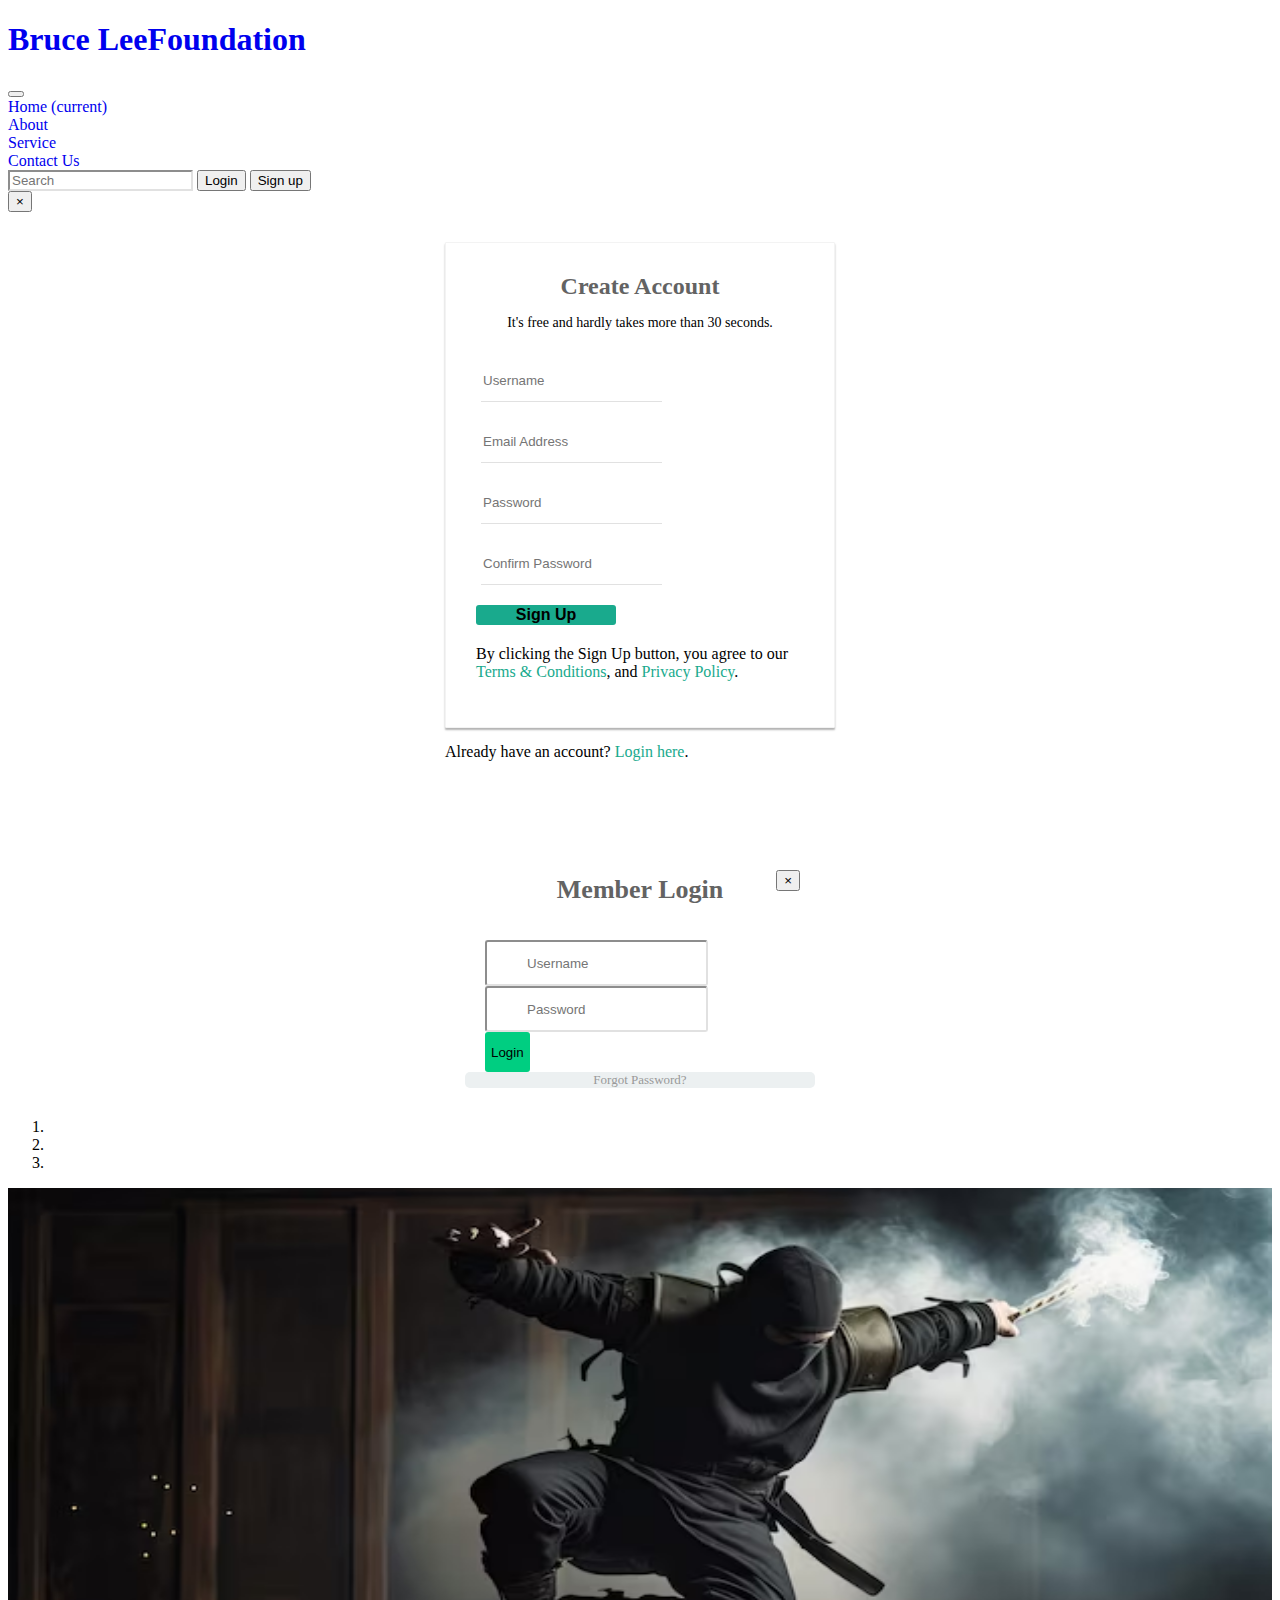
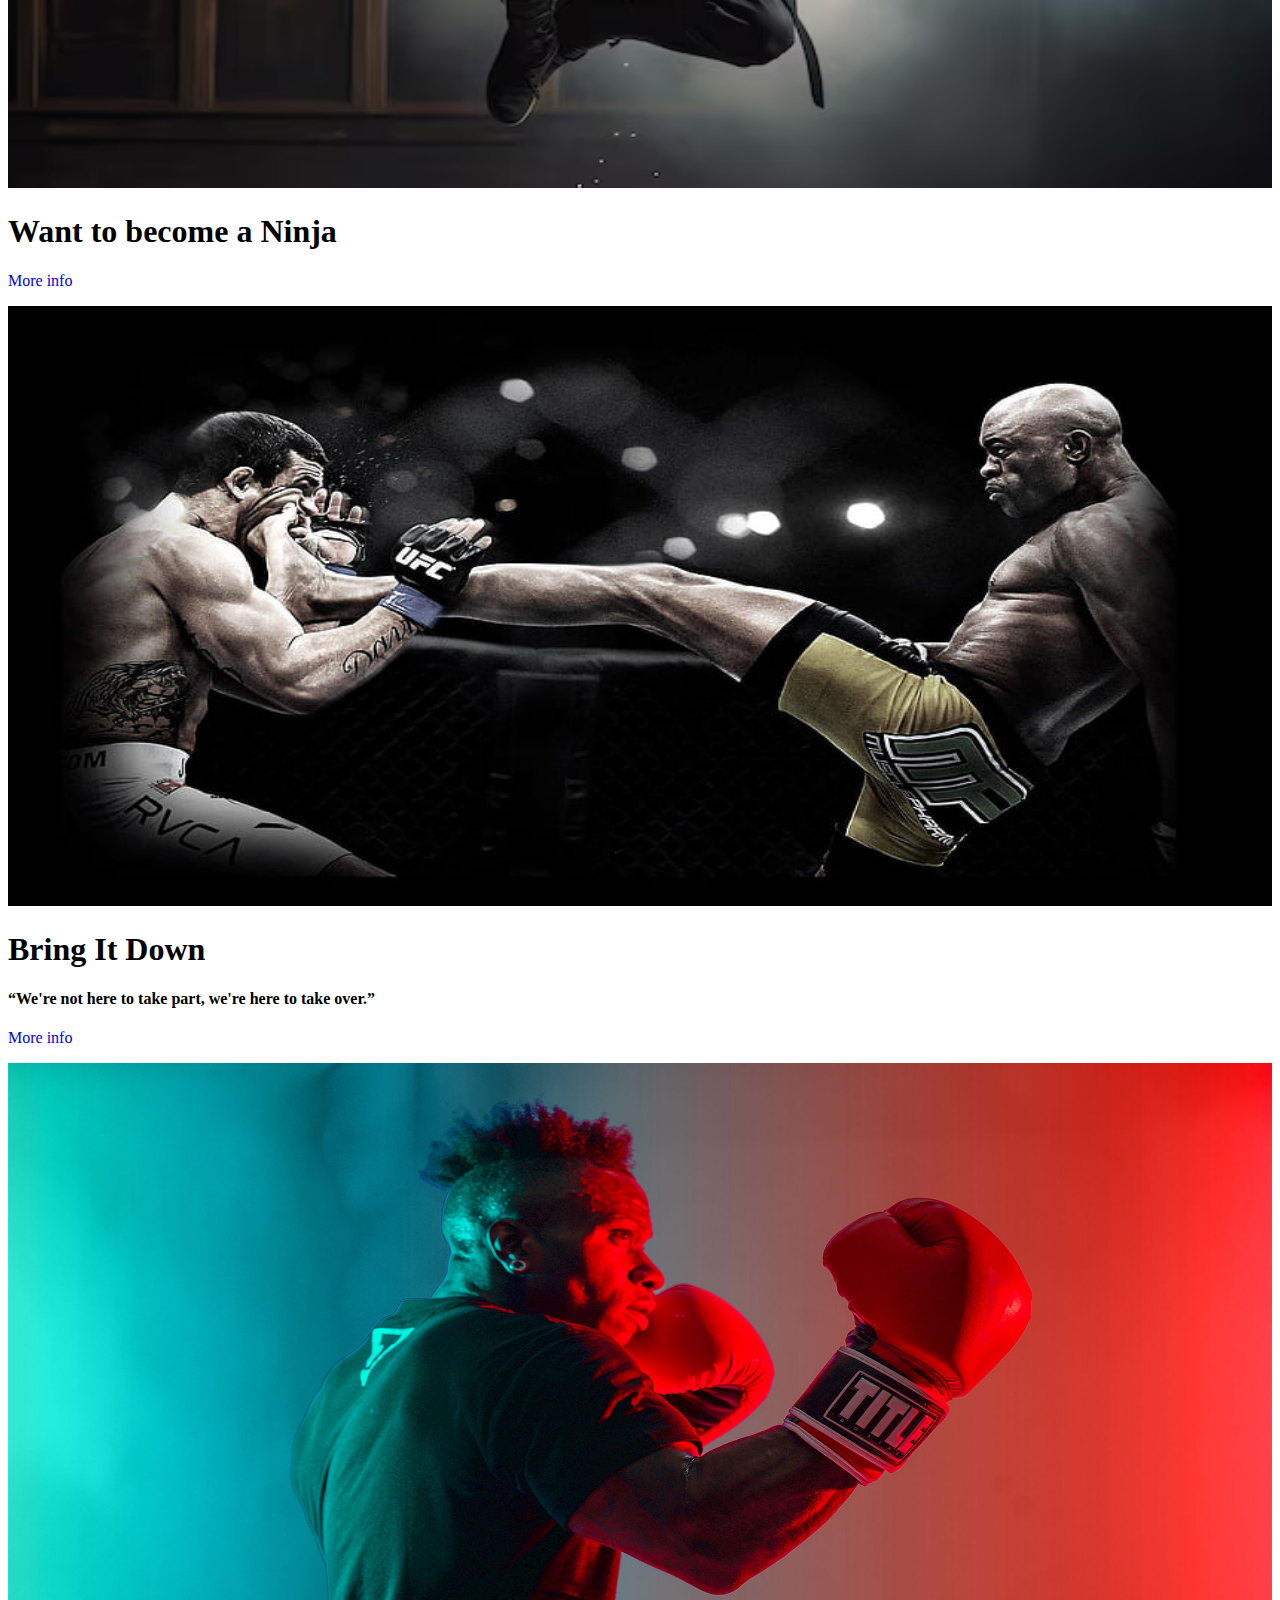
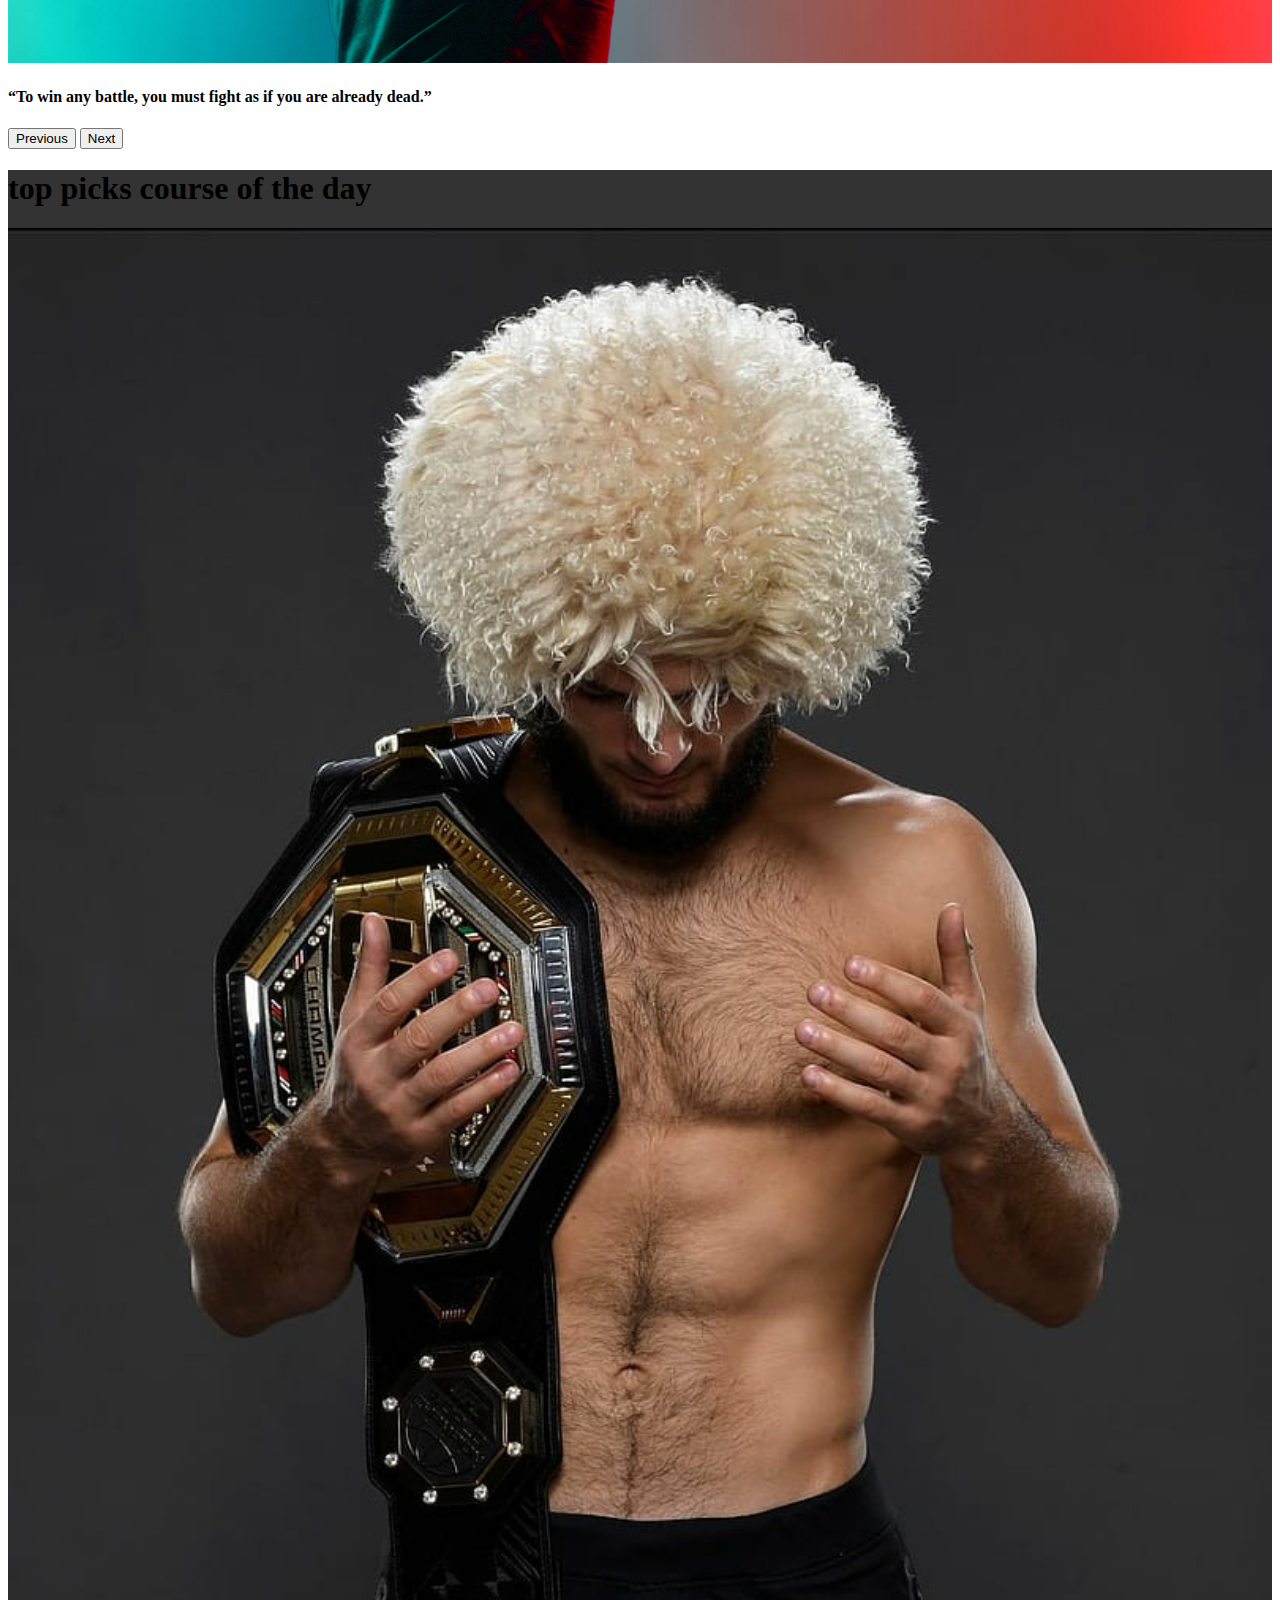
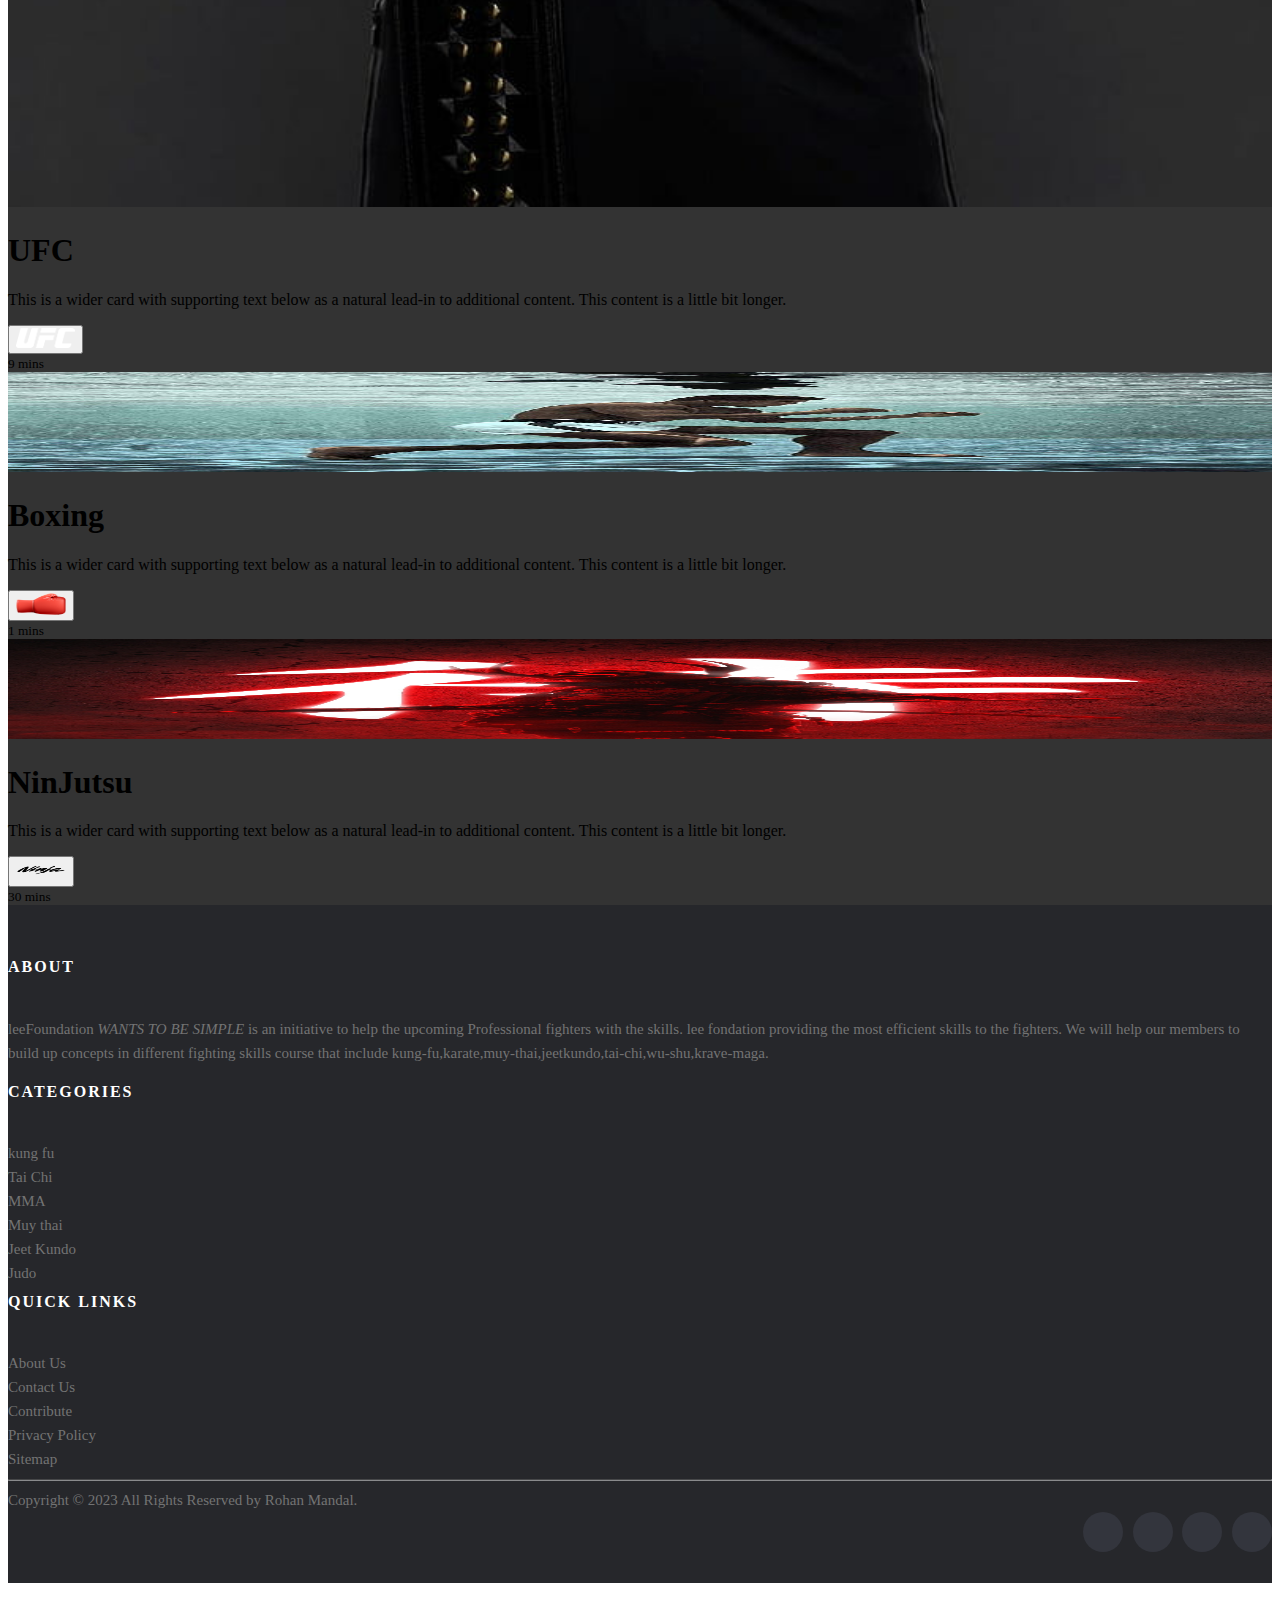
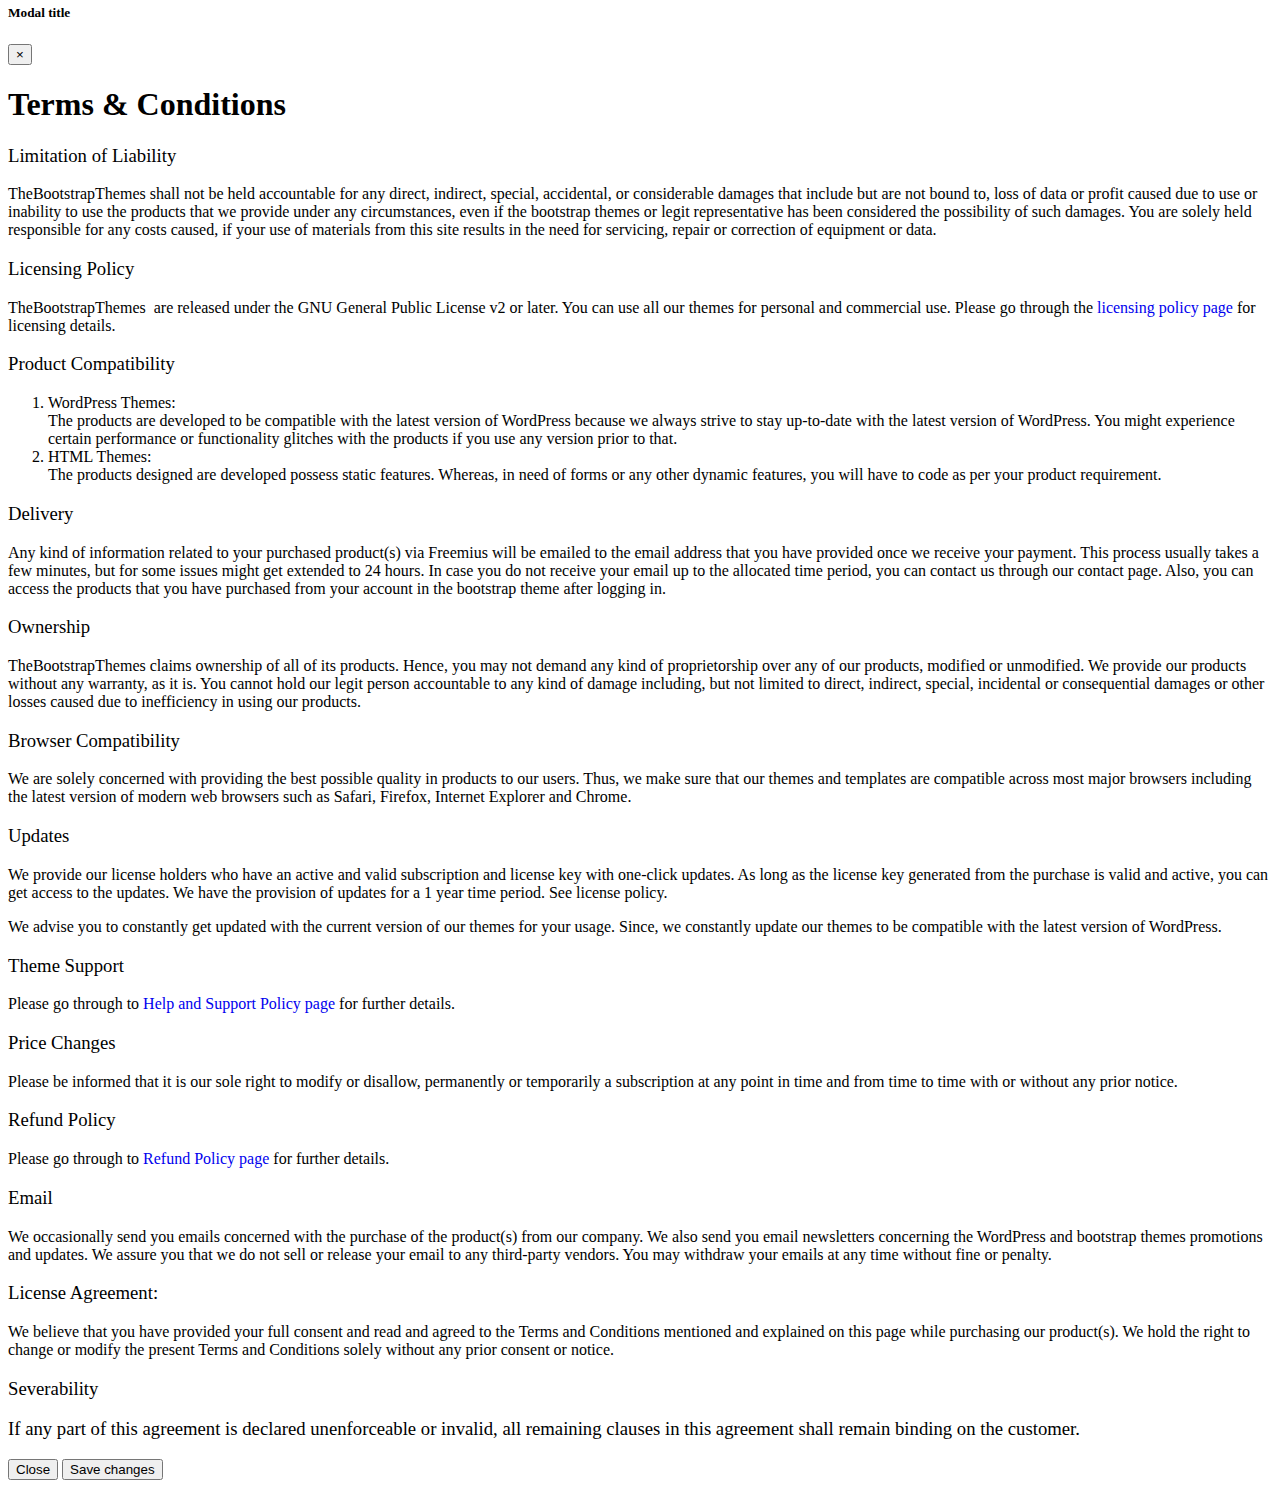
<file: index.html>
<!DOCTYPE html>
<html lang="en">

<head>
  
  <link rel="stylesheet" href="button.js" type="text/Javascript">
  <!-- lets see -->
  <link rel="stylesheet" href="https://cdnjs.cloudflare.com/ajax/libs/font-awesome/6.4.0/css/all.min.css"
    integrity="sha512-iecdLmaskl7CVkqkXNQ/ZH/XLlvWZOJyj7Yy7tcenmpD1ypASozpmT/E0iPtmFIB46ZmdtAc9eNBvH0H/ZpiBw=="
    crossorigin="anonymous" referrerpolicy="no-referrer" />
  <link rel="stylesheet" href="style1.css">
  <!-- Required meta tags -->
  <meta charset="utf-8" />
  <meta name="viewport" content="width=device-width, initial-scale=1, shrink-to-fit=no" />

  <!-- Bootstrap CSS -->
  <link rel="stylesheet" href="https://cdn.jsdelivr.net/npm/bootstrap@4.6.2/dist/css/bootstrap.min.css"
    integrity="sha384-xOolHFLEh07PJGoPkLv1IbcEPTNtaed2xpHsD9ESMhqIYd0nLMwNLD69Npy4HI+N" crossorigin="anonymous" />

  <title>Hello, world!</title>
  <script src="https://cdn.jsdelivr.net/npm/jquery@3.5.1/dist/jquery.slim.min.js"
    integrity="sha384-DfXdz2htPH0lsSSs5nCTpuj/zy4C+OGpamoFVy38MVBnE+IbbVYUew+OrCXaRkfj"
    crossorigin="anonymous"></script>
  <script src="https://cdn.jsdelivr.net/npm/bootstrap@4.6.2/dist/js/bootstrap.bundle.min.js"
    integrity="sha384-Fy6S3B9q64WdZWQUiU+q4/2Lc9npb8tCaSX9FK7E8HnRr0Jz8D6OP9dO5Vg3Q9ct"
    crossorigin="anonymous"></script>

  <!--
    <script src="https://cdn.jsdelivr.net/npm/jquery@3.5.1/dist/jquery.slim.min.js" integrity="sha384-DfXdz2htPH0lsSSs5nCTpuj/zy4C+OGpamoFVy38MVBnE+IbbVYUew+OrCXaRkfj" crossorigin="anonymous"></script>
    <script src="https://cdn.jsdelivr.net/npm/popper.js@1.16.1/dist/umd/popper.min.js" integrity="sha384-9/reFTGAW83EW2RDu2S0VKaIzap3H66lZH81PoYlFhbGU+6BZp6G7niu735Sk7lN" crossorigin="anonymous"></script>
    <script src="https://cdn.jsdelivr.net/npm/bootstrap@4.6.2/dist/js/bootstrap.min.js" integrity="sha384-+sLIOodYLS7CIrQpBjl+C7nPvqq+FbNUBDunl/OZv93DB7Ln/533i8e/mZXLi/P+" crossorigin="anonymous"></script>
    -->
</head>

<!-- scroll up button -->
<button
        type="button"
        class="btn btn-danger btn-floating btn-lg"
        id="btn-back-to-top"
        >
  <i class="fas fa-arrow-up"></i>
</button>
<body>
  <nav class="navbar navbar-expand-lg navbar-dark bg-dark sticky-top">
    <a class="navbar-brand" href="#">
      <h1 class="text-light">Bruce Lee<span class="text-warning">Foundation</span></h1>
    </a>
    <button class="navbar-toggler" type="button" data-toggle="collapse" data-target="#navbarSupportedContent"
      aria-controls="navbarSupportedContent" aria-expanded="false" aria-label="Toggle navigation">
      <span class="navbar-toggler-icon"></span>
    </button>

    <div class="collapse navbar-collapse" id="navbarSupportedContent">
      <ul class="navbar-nav mr-auto text-bolder">
        <li class="nav-item active">
          <a class="nav-link" href="index.html">Home <span class="sr-only">(current)</span></a>
        </li>
        <li class="nav-item">
          <a class="nav-link" href="about.html">About</a>
        </li>
        <li class="nav-item">
          <a class="nav-link" href="service.html">Service</a>
        </li>
        <li class="nav-item">
          <a class="nav-link" href="contact us.html">Contact Us</a>
        </li>
      </ul>
      <form class="form-inline my-2 my-lg-0">
        <input class="form-control mr-sm-2 " type="search" placeholder="Search" aria-label="Search">
        <button class="btn btn-outline-success my-2 my-sm-0 m-3 text-medium" type="button" data-toggle="modal"
          data-target="#loginModal">Login</button>
        <button class="btn btn-outline-danger my-2 my-sm-0 m-1 text-medium" type="button" data-toggle="modal"
          data-target="#signModal">Sign up</button>
      </form>
  </nav>

  <!-- sign Modal -->
  <div class="modal fade" id="signModal" tabindex="-1" role="dialog" aria-labelledby="signModalLabel"
    aria-hidden="true">
    <div class="modal-dialog" role="document">
      <div class="modal-content">
        <div class="modal-header">
          <button type="button" class="close" data-dismiss="modal" aria-hidden="true">×</button>
        </div>
        <div class="modal-body">
          <div class="signup-form">
            <form action="/examples/actions/confirmation.php" method="post">
              <h2>Create Account</h2>
              <p class="lead">It's free and hardly takes more than 30 seconds.</p>
              <div class="form-group">
                <div class="input-group">
                  <span class="input-group-addon"><i class="fa fa-user"></i></span>
                  <input type="text" class="form-control" name="username" placeholder="Username" required="required">
                </div>
              </div>
              <div class="form-group">
                <div class="input-group">
                  <span class="input-group-addon"><i class="fa fa-paper-plane"></i></span>
                  <input type="email" class="form-control" name="email" placeholder="Email Address" required="required">
                </div>
              </div>
              <div class="form-group">
                <div class="input-group">
                  <span class="input-group-addon"><i class="fa fa-lock"></i></span>
                  <input type="text" class="form-control" name="password" placeholder="Password" required="required">
                </div>
              </div>
              <div class="form-group">
                <div class="input-group">
                  <span class="input-group-addon">
                    <i class="fa fa-lock"></i>
                    <i class="fa fa-check"></i>
                  </span>
                  <input type="text" class="form-control" name="confirm_password" placeholder="Confirm Password"
                    required="required">
                </div>
              </div>
              <div class="form-group">
                <button type="submit" class="btn btn-primary btn-block btn-lg">Sign Up</button>
              </div>
              <p class="small text-center">By clicking the Sign Up button, you agree to our <br><a href="#">Terms &amp;
                  Conditions</a>, and <a href="#">Privacy Policy</a>.</p>
            </form>
            <div class="text-center">Already have an account? <a href="#">Login here</a>.</div>
          </div>
        </div>
        <!-- <div class="modal-footer"> 
          <button type="button" class="btn btn-secondary" data-dismiss="modal">Close</button>
          <button type="button" class="btn btn-primary">Save changes</button>
        </div>-->
      </div>
    </div>
  </div>

  <!-- login Modal -->
  <div id="loginModal" class="modal fade">
    <div class="modal-dialog modal-login">
      <div class="modal-content">
        <div class="modal-header">
          <h4 class="modal-title">Member Login</h4>
          <button type="button" class="close" data-dismiss="modal" aria-hidden="true">&times;</button>
        </div>
        <div class="modal-body">
          <form action="/examples/actions/confirmation.php" method="post">
            <div class="form-group">
              <i class="fa fa-user"></i>
              <input type="text" class="form-control" placeholder="Username" required="required">
            </div>
            <div class="form-group">
              <i class="fa fa-lock"></i>
              <input type="password" class="form-control" placeholder="Password" required="required">
            </div>
            <div class="form-group">
              <input type="submit" class="btn btn-primary btn-block btn-lg" value="Login">
            </div>
          </form>

        </div>
        <div class="modal-footer">
          <a href="#">Forgot Password?</a>
        </div>
      </div>
    </div>
  </div>

  <!--carosal start-->
  <div id="myCarousel" class="carousel slide" data-ride="carousel">
    <ol class="carousel-indicators">
      <li data-target="#myCarousel" data-slide-to="0" class=""></li>
      <li data-target="#myCarousel" data-slide-to="1" class="active"></li>
      <li data-target="#myCarousel" data-slide-to="2" class=""></li>
    </ol>
    <div class="carousel-inner">
      <div class="carousel-item">
        <!-- <svg class="bd-placeholder-img" width="100%" height="100%" xmlns="http://www.w3.org/2000/svg" role="img" aria-label=" :  " preserveAspectRatio="xMidYMid slice" focusable="false"><title> </title><rect width="100%" height="100%" fill="#777"></rect><text x="50%" y="50%" fill="#777" dy=".3em"> </text></svg> -->
        <img src="./images/ninja1.avif" width="100%" height="600px">
        <div class="container">
          <div class="carousel-caption">
            <h1 class="text-center text-monospace">Want to become a <span class="text-danger">Ninja</span></h1>
            <p><a class="btn btn-m btn-danger" href="about.html">More info</a></p>
          </div>
        </div>
      </div>
      <div class="carousel-item active">
        <!-- <svg class="bd-placeholder-img" width="100%" height="100%" xmlns="http://www.w3.org/2000/svg" role="img" aria-label=" :  " preserveAspectRatio="xMidYMid slice" focusable="false"><title> </title><rect width="100%" height="100%" fill="#777"></rect><text x="50%" y="50%" fill="#777" dy=".3em"> </text></svg> -->
        <img src="./images/mma.jpg" width="100%" height="600px">
        <div class="container">
          <div class="carousel-caption">
            <h1>Bring It Down</h1>
            <h4 class="text-warning text-monospace">“We're not here to take part, we're here to take over.”</h4>
            <p><a class="btn btn-lg btn-warning " href="about.html">More info</a></p>
          </div>
        </div>
      </div>
      <div class="carousel-item">
        <!-- <svg class="bd-placeholder-img" width="100%" height="100%" xmlns="http://www.w3.org/2000/svg" role="img" aria-label=" :  " preserveAspectRatio="xMidYMid slice" focusable="false"><title> </title><rect width="100%" height="100%" fill="#777"></rect><text x="50%" y="50%" fill="#777" dy=".3em"> </text></svg> -->
        <img src="./images/radium.jpg" width="100%" height="600px">
        <div class="container">
          <div class="carousel-caption">
            <h4 class="text-light text-monospace">“To win any battle, you must fight as if you are already dead.”</h4>
            <!-- <p><a class="btn btn-lg btn-primary" href="#">Be Member</a></p> -->
          </div>
        </div>
      </div>
    </div>
    <button class="carousel-control-prev" type="button" data-target="#myCarousel" data-slide="prev">
      <span class="carousel-control-prev-icon" aria-hidden="true"></span>
      <span class="sr-only">Previous</span>
    </button>
    <button class="carousel-control-next" type="button" data-target="#myCarousel" data-slide="next">
      <span class="carousel-control-next-icon" aria-hidden="true"></span>
      <span class="sr-only">Next</span>
    </button>
  </div>

  <!--carosal end-->


  <!--card start-->
  <div class="album py-5 blur container-fluid">
    <div class="container">
      <h1 class="card-title text-info text-uppercase text-center text-monospace mb-5">top picks course of the day</h1>
      <div class="row">
        <div class="col-md-4">
          <div class="card mb-4 big bg-warning ">
            <!-- <svg class="bd-placeholder-img card-img-top" width="100%" height="225" xmlns="http://www.w3.org/2000/svg" role="img" aria-label="Placeholder: Thumbnail" preserveAspectRatio="xMidYMid slice" focusable="false"><title>Placeholder</title><rect width="100%" height="100%" fill="#55595c"></rect><text x="50%" y="50%" fill="#eceeef" dy=".3em">Thumbnail</text></svg> -->
            <img src="./images/khabib.jpg" width="100%" alt="" class="img-fluid">
            <div class="card-body  text-light bg-dark">
              <h1 class="text-light"><span class="text-warning"> UFC</span></h1>
              <p class="card-text">This is a wider card with supporting text below as a natural lead-in to additional
                content. This content is a little bit longer.</p>
              <div class="d-flex justify-content-between align-items-center">
                <div class="btn-group">
                  <button type="button" class="btn btn-sm btn-outline-warning"><a href="https://www.ufc.com/"><img
                        src="./images/ufc.png" height="20px;" alt=""></a></button>
                </div>
                <small class="text-muted">9 mins</small>
              </div>
            </div>
          </div>
        </div>
        <div class="col-md-4">
          <div class="card mb-4 big2 bg-primary">
            <!-- <svg class="bd-placeholder-img card-img-top" width="100%" height="225" xmlns="http://www.w3.org/2000/svg" role="img" aria-label="Placeholder: Thumbnail" preserveAspectRatio="xMidYMid slice" focusable="false"><title>Placeholder</title><rect width="100%" height="100%" fill="#55595c"></rect><text x="50%" y="50%" fill="#eceeef" dy=".3em">Thumbnail</text></svg> -->
            <img src="./images/ali.jpg" width="100%" height="100px" class="img-fluid">
            <div class="card-body text-light bg-dark">
              <h1 class="text-light"><span class="text-primary"> Boxing</span></h1>
              <p class="card-text">This is a wider card with supporting text below as a natural lead-in to additional
                content. This content is a little bit longer.</p>
              <div class="d-flex justify-content-between align-items-center">
                <div class="btn-group">
                  <button type="button" class="btn btn-sm btn-outline-primary"><a href="https://www.wbaboxing.com/"><img
                        src="./images/g2.png" height="22px;" width="50px"></a></button>
                </div>
                <small class="text-muted">1 mins</small>
              </div>
            </div>
          </div>
        </div>
        <div class="col-md-4">
          <div class="card mb-4 big3 bg-danger">
            <!-- <svg class="bd-placeholder-img card-img-top" width="100%" height="225" xmlns="http://www.w3.org/2000/svg" role="img" aria-label="Placeholder: Thumbnail" preserveAspectRatio="xMidYMid slice" focusable="false"><title>Placeholder</title><rect width="100%" height="100%" fill="#55595c"></rect><text x="50%" y="50%" fill="#eceeef" dy=".3em">Thumbnail</text></svg> -->
            <img src="./images/shogun.jpg" width="100%" height="100px" class="img-fluid">
            <div class="card-body  text-light bg-dark">
              <h1 class="text-light"><span class="text-danger"> NinJutsu</span></h1>
              <p class="card-text">This is a wider card with supporting text below as a natural lead-in to additional
                content. This content is a little bit longer.</p>
              <div class="d-flex justify-content-between align-items-center">
                <div class="btn-group">
                  <button type="button" class="btn btn-sm btn-outline-danger"><a href="https://www.akban.org/"><img
                        src="./images/ninja.png" height="22px;" width="50px"></a></button>
                </div>
                <small class="text-muted">30 mins</small>
              </div>
            </div>
          </div>
        </div>
      </div>
    </div>
  </div>
  <!--card end-->
  <!-- footer -->
  <footer class="site-footer">
    <div class="container">
      <div class="row">
        <div class="col-sm-12 col-md-6">
          <h6>About</h6>
          <p class="text-justify">leeFoundation <i> WANTS TO BE SIMPLE </i> is an initiative to help the upcoming
            Professional fighters with the skills. lee fondation providing the most efficient skills to the fighters. We
            will help our members to build up concepts in different fighting skills course that
            include kung-fu,karate,muy-thai,jeetkundo,tai-chi,wu-shu,krave-maga.</p>
        </div>

        <div class="col-xs-6 col-md-3">
          <h6>Categories</h6>
          <ul class="footer-links">
            <li><a href="#box">kung fu</a></li>
            <li><a href="#box">Tai Chi</a></li>
            <li><a href="#box">MMA</a></li>
            <li><a href="#box">Muy thai</a></li>
            <li><a href="#box">Jeet Kundo</a></li>
            <li><a href="#box">Judo</a></li>
          </ul>
        </div>

        <div class="col-xs-6 col-md-3">
          <h6>Quick Links</h6>
          <ul class="footer-links">
            <li><a href="about.html">About Us</a></li>
            <li><a href="contact us.html">Contact Us</a></li>
            <li><a href="index.html">Contribute</a></li>
            <li><a href="#" data-toggle="modal" data-target="#termsModalLong">Privacy Policy</a></li>
            <li><a href="http://scanfcode.com/sitemap/">Sitemap</a></li>
          </ul>
        </div>
      </div>
      <hr>
    </div>
    <div class="container">
      <div class="row">
        <div class="col-md-8 col-sm-6 col-xs-12">
          <p class="copyright-text">Copyright &copy; 2023 All Rights Reserved by
            <a href="#">Rohan Mandal</a>.
          </p>
        </div>

        <div class="col-md-4 col-sm-6 col-xs-12">
          <ul class="social-icons">
            <li><a class="facebook" href="#"><i class="fa-brands fa-facebook"></i></a></li>
            <li><a class="twitter" href="#"><i class="fa-brands fa-twitter"></i></a></li>
            <li><a class="dribbble" href="#"><i class="fa-brands fa-instagram"></i></a></li>
            <li><a class="linkedin" href="#"><i class="fa-brands fa-linkedin"></i></a></li>
          </ul>
        </div>
      </div>
    </div>
  </footer>

<!--policy Modal -->
<div class="modal fade" id="termsModalLong" tabindex="-1" role="dialog" aria-labelledby="termsModalLongTitle" aria-hidden="true">
  <div class="modal-dialog" role="document">
    <div class="modal-content">
      <div class="modal-header">
        <h5 class="modal-title" id="exampleModalLongTitle">Modal title</h5>
        <button type="button" class="close" data-dismiss="modal" aria-label="Close">
          <span aria-hidden="true">&times;</span>
        </button>
      </div>
      <div class="modal-body">
        <main class="site-main">
          <article id="post-44364" class="post-44364 page type-page status-publish hentry">
            <header class="entry-header">
              <h1 class="entry-title">Terms &amp; Conditions</h1>
            </header><!-- .entry-header -->
            <div class="entry-content">
              <h3><span style="font-weight: 400;">Limitation of Liability</span></h3>
              <p><span style="font-weight: 400;">TheBootstrapThemes shall not be held accountable for any direct, indirect,
                  special, accidental, or considerable damages that include but are not bound to, loss of data or profit
                  caused due to use or inability to use the products that we provide under any circumstances, even if the
                  bootstrap themes or legit representative has been considered the possibility of such damages. You are
                  solely held responsible for any costs caused, if your use of materials from this site results in the need
                  for servicing, repair or correction of equipment or data.</span></p>
              <h3><span style="font-weight: 400;">Licensing Policy</span></h3>
              <p><span style="font-weight: 400;">TheBootstrapThemes&nbsp; are released under the GNU General Public License
                  v2 or later. You can use all our themes for personal and commercial use. Please go through the </span><a
                  href="https://thebootstrapthemes.com/licensing-policy/"><span style="font-weight: 400;">licensing policy
                    page</span></a><span style="font-weight: 400;"> for licensing details.</span></p>
              <h3><span style="font-weight: 400;">Product Compatibility</span></h3>
              <ol>
                <li style="font-weight: 400;" aria-level="1"><span style="font-weight: 400;">WordPress Themes:</span><span
                    style="font-weight: 400;"><br> </span><span style="font-weight: 400;">The products are developed to be
                    compatible with the latest version of WordPress because we always strive to stay up-to-date with the
                    latest version of WordPress. You might experience certain performance or functionality glitches with the
                    products if you use any version prior to that.</span></li>
                <li style="font-weight: 400;" aria-level="1"><span style="font-weight: 400;">HTML Themes:</span><span
                    style="font-weight: 400;"><br> </span><span style="font-weight: 400;">The products designed are
                    developed possess static features. Whereas, in need of forms or any other dynamic features, you will
                    have to code as per your product requirement.</span></li>
              </ol>
              <h3><span style="font-weight: 400;">Delivery</span></h3>
              <p><span style="font-weight: 400;">Any kind of information related to your purchased product(s) via Freemius
                  will be emailed to the email address that you have provided once we receive your payment. This process
                  usually takes a few minutes, but for some issues might get extended to 24 hours. In case you do not
                  receive your email up to the allocated time period, you can contact us through our contact page. Also, you
                  can access the products that you have purchased from your account in the bootstrap theme after logging
                  in.</span></p>
              <h3><span style="font-weight: 400;">Ownership</span></h3>
              <p><span style="font-weight: 400;">TheBootstrapThemes claims ownership of all of its products. Hence, you may
                  not demand any kind of proprietorship over any of our products, modified or unmodified. We provide our
                  products without any warranty, as it is. You cannot hold our legit person accountable to any kind of
                  damage including, but not limited to direct, indirect, special, incidental or consequential damages or
                  other losses caused due to inefficiency in using our products.</span></p>
              <h3><span style="font-weight: 400;">Browser Compatibility</span></h3>
              <p><span style="font-weight: 400;">We are solely concerned with providing the best possible quality in
                  products to our users. Thus, we make sure that our themes and templates are compatible across most major
                  browsers including the latest version of modern web browsers such as Safari, Firefox, Internet Explorer
                  and Chrome.</span></p>
              <h3><span style="font-weight: 400;">Updates</span></h3>
              <p><span style="font-weight: 400;">We provide our license holders who have an active and valid subscription
                  and license key with one-click updates. As long as the license key generated from the purchase is valid
                  and active, you can get access to the updates. We have the provision of updates for a 1 year time period.
                  See license policy.</span></p>
              <p><span style="font-weight: 400;">We advise you to constantly get updated with the current version of our
                  themes for your usage. Since, we constantly update our themes to be compatible with the latest version of
                  WordPress.</span></p>
              <h3><span style="font-weight: 400;">Theme Support</span></h3>
              <p><span style="font-weight: 400;">Please go through to </span><a
                  href="https://thebootstrapthemes.com/help-support-policy/"><span style="font-weight: 400;">Help and
                    Support Policy page</span></a><span style="font-weight: 400;"> for further details.</span></p>
              <h3><span style="font-weight: 400;">Price Changes</span></h3>
              <p><span style="font-weight: 400;">Please be informed that it is our sole right to modify or disallow,
                  permanently or temporarily a subscription at any point in time and from time to time with or without any
                  prior notice.</span></p>
              <h3><span style="font-weight: 400;">Refund Policy</span></h3>
              <p><span style="font-weight: 400;">Please go through to </span><a
                  href="https://thebootstrapthemes.com/refund-policy/"><span style="font-weight: 400;">Refund Policy
                    page</span></a><span style="font-weight: 400;"> for further details.</span></p>
              <h3><span style="font-weight: 400;">Email</span></h3>
              <p><span style="font-weight: 400;">We occasionally send you emails concerned with the purchase of the
                  product(s) from our company. We also send you email newsletters concerning the WordPress and bootstrap
                  themes promotions and updates. We assure you that we do not sell or release your email to any third-party
                  vendors. You may withdraw your emails at any time without fine or penalty.</span></p>
              <h3><span style="font-weight: 400;">License Agreement:</span></h3>
              <p><span style="font-weight: 400;">We believe that you have provided your full consent and read and agreed to
                  the Terms and Conditions mentioned and explained on this page while purchasing our product(s). We hold the
                  right to change or modify the present Terms and Conditions solely without any prior consent or
                  notice.</span></p>
              <h3><span style="font-weight: 400;">Severability</span></h3>
              <h3><span style="font-weight: 400;">If any part of this agreement is declared unenforceable or invalid, all
                  remaining clauses in this agreement shall remain binding on the customer.</span></h3>
            </div><!-- .entry-content -->
          </article><!-- #post-44364 -->
        </main><!-- #main -->
      </div>
      <div class="modal-footer">
        <button type="button" class="btn btn-secondary" data-dismiss="modal">Close</button>
        <button type="button" class="btn btn-primary">Save changes</button>
      </div>
    </div>
  </div>
</div>


</body>

</html>
</file>
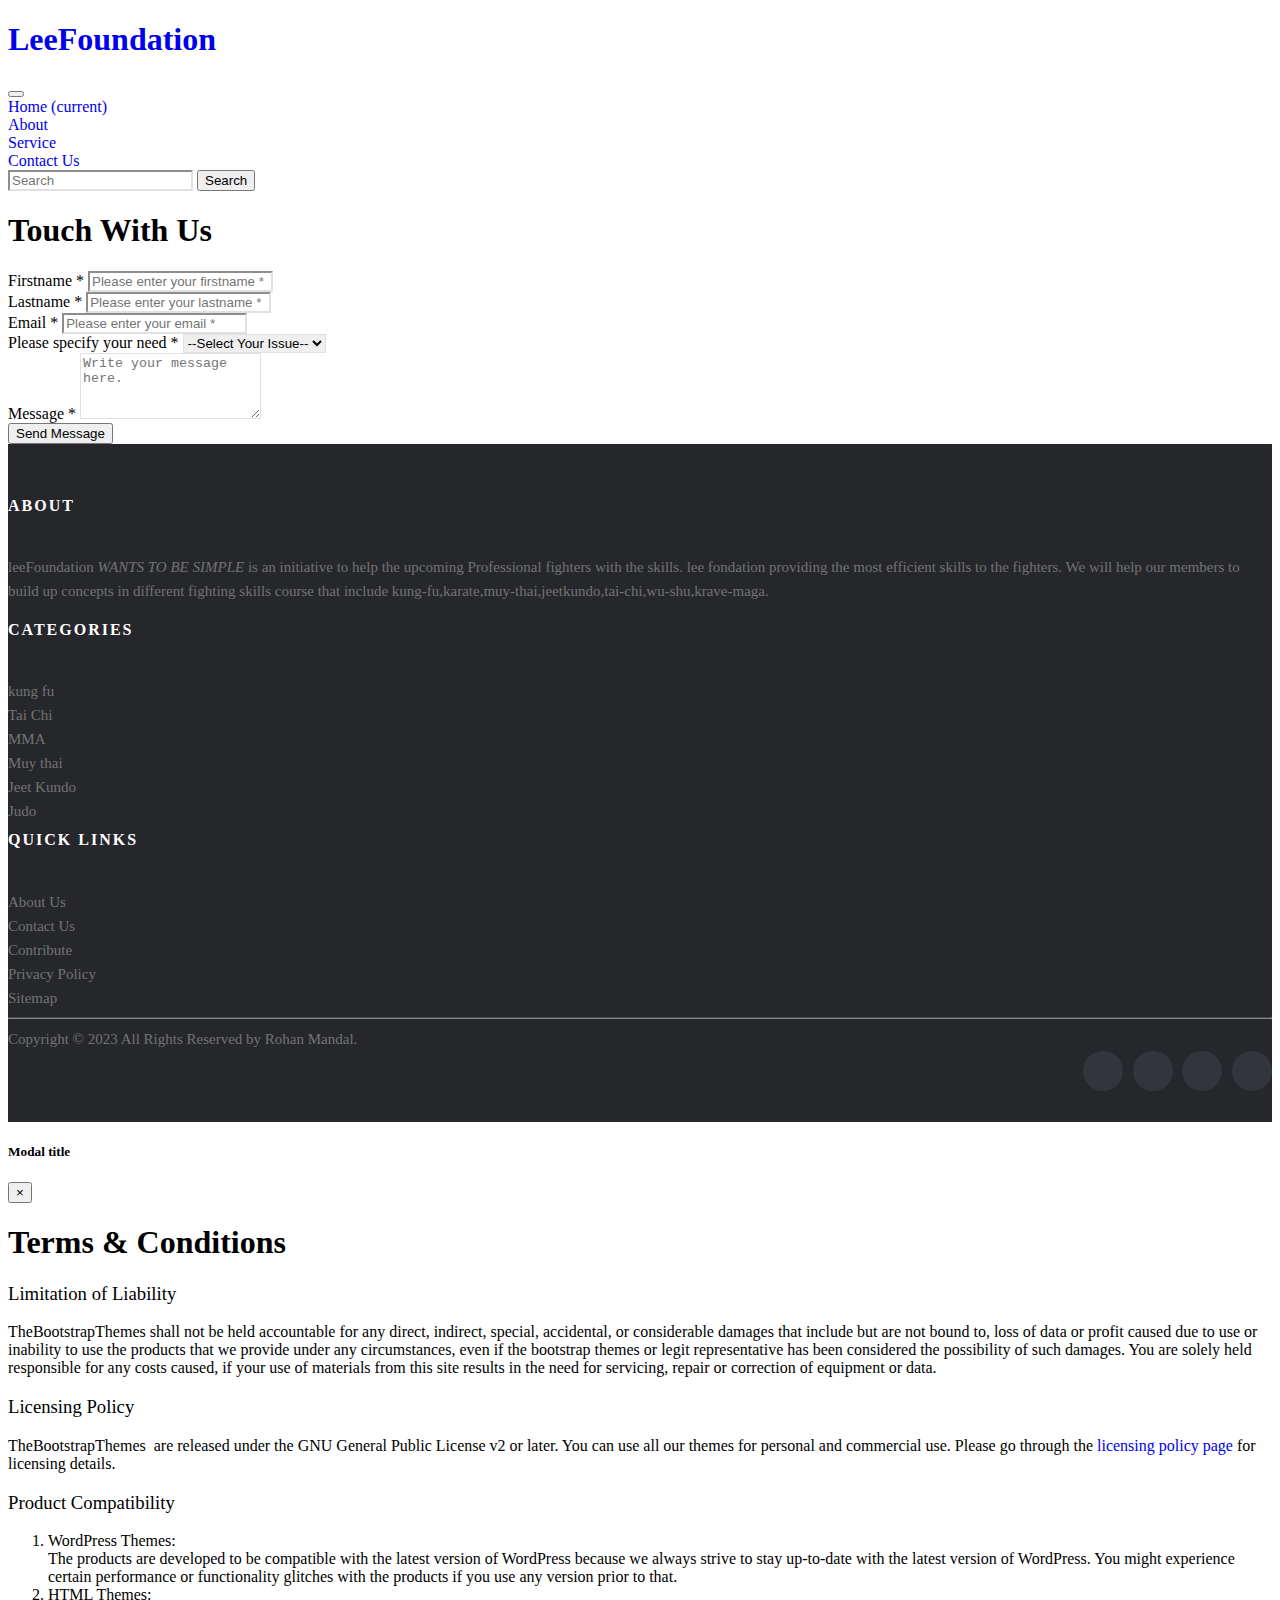
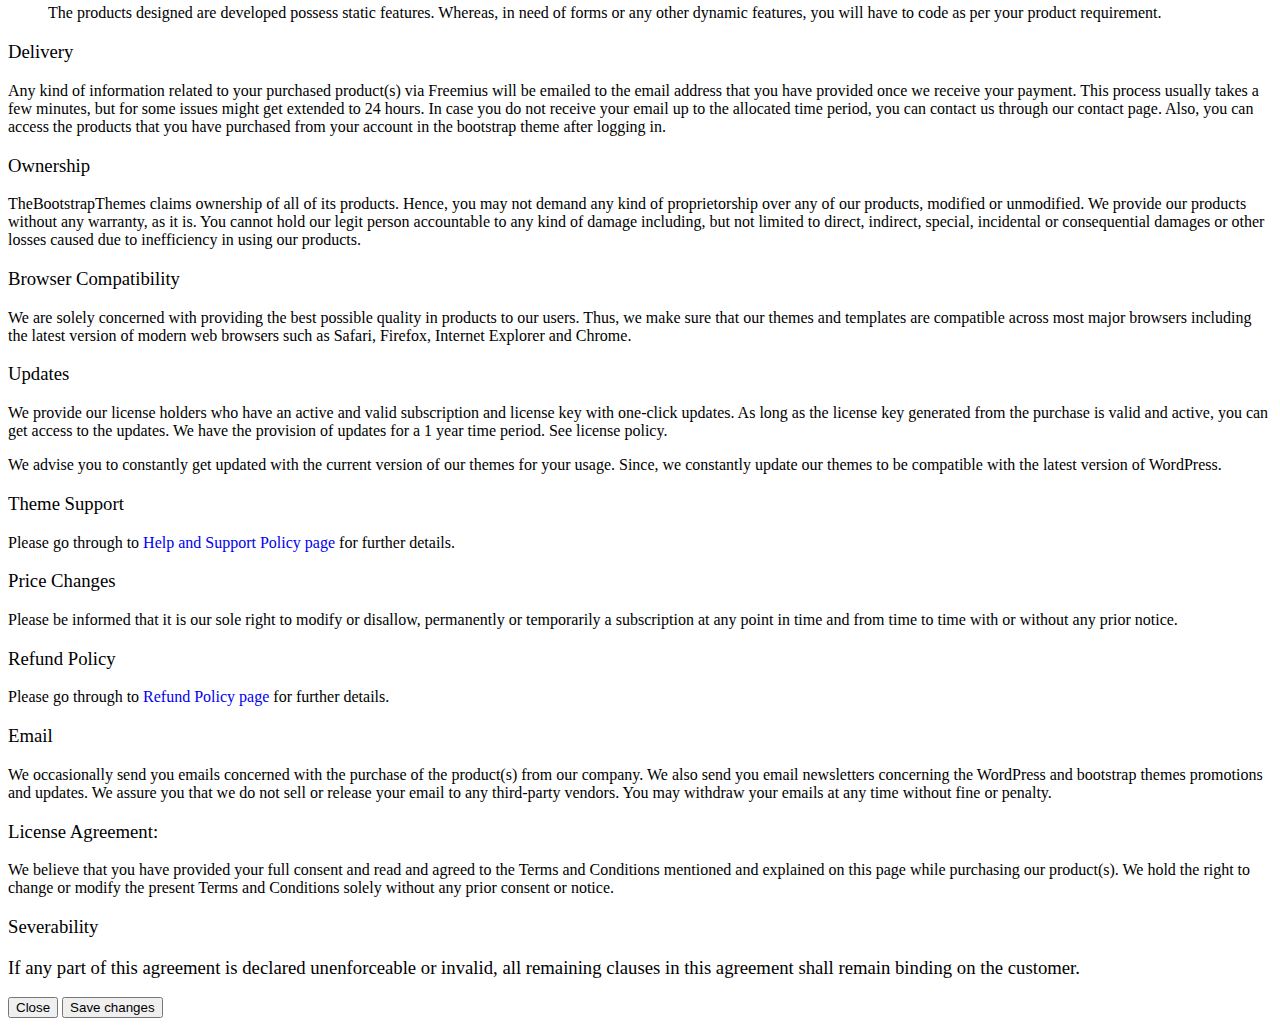
<file: contact us.html>
<!DOCTYPE html>
<html lang="en">
  <head>

   
    <!-- lets see -->
    <link rel="stylesheet" href="https://cdnjs.cloudflare.com/ajax/libs/font-awesome/6.4.0/css/all.min.css" integrity="sha512-iecdLmaskl7CVkqkXNQ/ZH/XLlvWZOJyj7Yy7tcenmpD1ypASozpmT/E0iPtmFIB46ZmdtAc9eNBvH0H/ZpiBw==" crossorigin="anonymous" referrerpolicy="no-referrer" />
    <link rel="stylesheet" href="style1.css">
    <!-- Required meta tags -->
    <meta charset="utf-8" />
    <meta
      name="viewport"
      content="width=device-width, initial-scale=1, shrink-to-fit=no"
    />

    <!-- Bootstrap CSS -->
    <link
      rel="stylesheet"
      href="https://cdn.jsdelivr.net/npm/bootstrap@4.6.2/dist/css/bootstrap.min.css"
      integrity="sha384-xOolHFLEh07PJGoPkLv1IbcEPTNtaed2xpHsD9ESMhqIYd0nLMwNLD69Npy4HI+N"
      crossorigin="anonymous"
    />

    <title>Hello, world!</title>
    <script
      src="https://cdn.jsdelivr.net/npm/jquery@3.5.1/dist/jquery.slim.min.js"
      integrity="sha384-DfXdz2htPH0lsSSs5nCTpuj/zy4C+OGpamoFVy38MVBnE+IbbVYUew+OrCXaRkfj"
      crossorigin="anonymous"
    ></script>
    <script
      src="https://cdn.jsdelivr.net/npm/bootstrap@4.6.2/dist/js/bootstrap.bundle.min.js"
      integrity="sha384-Fy6S3B9q64WdZWQUiU+q4/2Lc9npb8tCaSX9FK7E8HnRr0Jz8D6OP9dO5Vg3Q9ct"
      crossorigin="anonymous"
    ></script>
    <!--
    <script src="https://cdn.jsdelivr.net/npm/jquery@3.5.1/dist/jquery.slim.min.js" integrity="sha384-DfXdz2htPH0lsSSs5nCTpuj/zy4C+OGpamoFVy38MVBnE+IbbVYUew+OrCXaRkfj" crossorigin="anonymous"></script>
    <script src="https://cdn.jsdelivr.net/npm/popper.js@1.16.1/dist/umd/popper.min.js" integrity="sha384-9/reFTGAW83EW2RDu2S0VKaIzap3H66lZH81PoYlFhbGU+6BZp6G7niu735Sk7lN" crossorigin="anonymous"></script>
    <script src="https://cdn.jsdelivr.net/npm/bootstrap@4.6.2/dist/js/bootstrap.min.js" integrity="sha384-+sLIOodYLS7CIrQpBjl+C7nPvqq+FbNUBDunl/OZv93DB7Ln/533i8e/mZXLi/P+" crossorigin="anonymous"></script>
    -->
  </head>
  <body>
    <nav class="navbar navbar-expand-lg navbar-dark bg-dark  box-shadow sticky-top">
      <a class="navbar-brand" href="#"><h1 class="text-light">Lee<span class="text-warning">Foundation</span></h1></a>
      <button class="navbar-toggler" type="button" data-toggle="collapse" data-target="#navbarSupportedContent" aria-controls="navbarSupportedContent" aria-expanded="false" aria-label="Toggle navigation">
        <span class="navbar-toggler-icon"></span>
      </button>
    
      <div class="collapse navbar-collapse" id="navbarSupportedContent">
        <ul class="navbar-nav mr-auto text-bolder">
          <li class="nav-item">
            <a class="nav-link" href="index.html">Home <span class="sr-only">(current)</span></a>
          </li>
          <li class="nav-item">
            <a class="nav-link" href="about.html">About</a>
          </li>
          <li class="nav-item">
            <a class="nav-link" href="service.html">Service</a>
          </li>
          <li class="nav-item">
            <a class="nav-link" href="contact.html">Contact Us</a>
        </li>
        </ul>
        <form class="form-inline my-2 my-lg-0">
          <input class="form-control mr-sm-2 " type="search" placeholder="Search" aria-label="Search">
          <button class="btn btn-outline-secondary my-2 my-sm-0" type="submit">Search</button>
        </form>
    </nav>


    <div class="container mb-5">
      <div class=" text-center mt-5 ">

          <h1 class="text-monospace">Touch With Us</h1>
              
          
      </div>

  
  <div class="row ">
    <div class="col-lg-7 mx-auto">
      <div class="card mt-2 mx-auto p-4 bg-light">
          <div class="card-body bg-light">
     
          <div class = "container">
                           <form id="contact-form" role="form">

          

          <div class="controls">

              <div class="row">
                  <div class="col-md-6">
                      <div class="form-group">
                          <label for="form_name">Firstname *</label>
                          <input id="form_name" type="text" name="name" class="form-control" placeholder="Please enter your firstname *" required="required" data-error="Firstname is required.">
                          
                      </div>
                  </div>
                  <div class="col-md-6">
                      <div class="form-group">
                          <label for="form_lastname">Lastname *</label>
                          <input id="form_lastname" type="text" name="surname" class="form-control" placeholder="Please enter your lastname *" required="required" data-error="Lastname is required.">
                                                          </div>
                  </div>
              </div>
              <div class="row">
                  <div class="col-md-6">
                      <div class="form-group">
                          <label for="form_email">Email *</label>
                          <input id="form_email" type="email" name="email" class="form-control" placeholder="Please enter your email *" required="required" data-error="Valid email is required.">
                          
                      </div>
                  </div>
                  <div class="col-md-6">
                      <div class="form-group">
                          <label for="form_need">Please specify your need *</label>
                          <select id="form_need" name="need" class="form-control" required="required" data-error="Please specify your need.">
                              <option value="" selected disabled>--Select Your Issue--</option>
                              <option >Equipment Queery</option>
                              <option >Membership Queery</option>
                              <option >Payment Issue</option>
                              <option >Other</option>
                          </select>
                          
                      </div>
                  </div>
              </div>
              <div class="row">
                  <div class="col-md-12">
                      <div class="form-group">
                          <label for="form_message">Message *</label>
                          <textarea id="form_message" name="message" class="form-control" placeholder="Write your message here." rows="4" required="required" data-error="Please, leave us a message."></textarea
                              >
                          </div>

                      </div>


                  <div class="col-md-12">
                      
                      <input type="submit" class="btn btn-success btn-send  pt-2 btn-block
                          " value="Send Message" >
                  
              </div>
        
              </div>


      </div>
       </form>
      </div>
          </div>


  </div>
      <!-- /.8 -->

  </div>
  <!-- /.row-->

</div>
</div>


    <!-- footer -->
    <footer class="site-footer">
      <div class="container">
        <div class="row">
          <div class="col-sm-12 col-md-6">
            <h6>About</h6>
            <p class="text-justify">leeFoundation <i> WANTS TO BE SIMPLE </i> is an initiative to help the upcoming
              Professional fighters with the skills. lee fondation providing the most efficient skills to the fighters. We will help our members to build up concepts in different fighting skills course that
              include kung-fu,karate,muy-thai,jeetkundo,tai-chi,wu-shu,krave-maga.</p>
          </div>
  
          <div class="col-xs-6 col-md-3">
            <h6>Categories</h6>
            <ul class="footer-links">
              <li><a href="#box">kung fu</a></li>
              <li><a href="#box">Tai Chi</a></li>
              <li><a href="#box">MMA</a></li>
              <li><a href="#box">Muy thai</a></li>
              <li><a href="#box">Jeet Kundo</a></li>
              <li><a href="#box">Judo</a></li>
            </ul>
          </div>
  
          <div class="col-xs-6 col-md-3">
            <h6>Quick Links</h6>
            <ul class="footer-links">
              <li><a href="about.html">About Us</a></li>
              <li><a href="contact us.html">Contact Us</a></li>
              <li><a href="index.html">Contribute</a></li>
              <li><a href="#"  data-toggle="modal" data-target="#termsModalLong">Privacy Policy</a></li>
              <li><a href="http://scanfcode.com/sitemap/">Sitemap</a></li>
            </ul>
          </div>
        </div>
        <hr>
      </div>
      <div class="container">
        <div class="row">
          <div class="col-md-8 col-sm-6 col-xs-12">
            <p class="copyright-text">Copyright &copy; 2023 All Rights Reserved by
              <a href="#">Rohan Mandal</a>.
            </p>
          </div>
  
          <div class="col-md-4 col-sm-6 col-xs-12">
            <ul class="social-icons">
              <li><a class="facebook" href="#"><i class="fa-brands fa-facebook"></i></a></li>
              <li><a class="twitter" href="#"><i class="fa-brands fa-twitter"></i></a></li>
              <li><a class="dribbble" href="#"><i class="fa-brands fa-instagram"></i></a></li>
              <li><a class="linkedin" href="#"><i class="fa-brands fa-linkedin"></i></a></li>
            </ul>
          </div>
        </div>
      </div>
    </footer>

<!--policy Modal -->
<div class="modal fade" id="termsModalLong" tabindex="-1" role="dialog" aria-labelledby="termsModalLongTitle" aria-hidden="true">
  <div class="modal-dialog" role="document">
    <div class="modal-content">
      <div class="modal-header">
        <h5 class="modal-title" id="exampleModalLongTitle">Modal title</h5>
        <button type="button" class="close" data-dismiss="modal" aria-label="Close">
          <span aria-hidden="true">&times;</span>
        </button>
      </div>
      <div class="modal-body">
        <main class="site-main">
          <article id="post-44364" class="post-44364 page type-page status-publish hentry">
            <header class="entry-header">
              <h1 class="entry-title">Terms &amp; Conditions</h1>
            </header><!-- .entry-header -->
            <div class="entry-content">
              <h3><span style="font-weight: 400;">Limitation of Liability</span></h3>
              <p><span style="font-weight: 400;">TheBootstrapThemes shall not be held accountable for any direct, indirect,
                  special, accidental, or considerable damages that include but are not bound to, loss of data or profit
                  caused due to use or inability to use the products that we provide under any circumstances, even if the
                  bootstrap themes or legit representative has been considered the possibility of such damages. You are
                  solely held responsible for any costs caused, if your use of materials from this site results in the need
                  for servicing, repair or correction of equipment or data.</span></p>
              <h3><span style="font-weight: 400;">Licensing Policy</span></h3>
              <p><span style="font-weight: 400;">TheBootstrapThemes&nbsp; are released under the GNU General Public License
                  v2 or later. You can use all our themes for personal and commercial use. Please go through the </span><a
                  href="https://thebootstrapthemes.com/licensing-policy/"><span style="font-weight: 400;">licensing policy
                    page</span></a><span style="font-weight: 400;"> for licensing details.</span></p>
              <h3><span style="font-weight: 400;">Product Compatibility</span></h3>
              <ol>
                <li style="font-weight: 400;" aria-level="1"><span style="font-weight: 400;">WordPress Themes:</span><span
                    style="font-weight: 400;"><br> </span><span style="font-weight: 400;">The products are developed to be
                    compatible with the latest version of WordPress because we always strive to stay up-to-date with the
                    latest version of WordPress. You might experience certain performance or functionality glitches with the
                    products if you use any version prior to that.</span></li>
                <li style="font-weight: 400;" aria-level="1"><span style="font-weight: 400;">HTML Themes:</span><span
                    style="font-weight: 400;"><br> </span><span style="font-weight: 400;">The products designed are
                    developed possess static features. Whereas, in need of forms or any other dynamic features, you will
                    have to code as per your product requirement.</span></li>
              </ol>
              <h3><span style="font-weight: 400;">Delivery</span></h3>
              <p><span style="font-weight: 400;">Any kind of information related to your purchased product(s) via Freemius
                  will be emailed to the email address that you have provided once we receive your payment. This process
                  usually takes a few minutes, but for some issues might get extended to 24 hours. In case you do not
                  receive your email up to the allocated time period, you can contact us through our contact page. Also, you
                  can access the products that you have purchased from your account in the bootstrap theme after logging
                  in.</span></p>
              <h3><span style="font-weight: 400;">Ownership</span></h3>
              <p><span style="font-weight: 400;">TheBootstrapThemes claims ownership of all of its products. Hence, you may
                  not demand any kind of proprietorship over any of our products, modified or unmodified. We provide our
                  products without any warranty, as it is. You cannot hold our legit person accountable to any kind of
                  damage including, but not limited to direct, indirect, special, incidental or consequential damages or
                  other losses caused due to inefficiency in using our products.</span></p>
              <h3><span style="font-weight: 400;">Browser Compatibility</span></h3>
              <p><span style="font-weight: 400;">We are solely concerned with providing the best possible quality in
                  products to our users. Thus, we make sure that our themes and templates are compatible across most major
                  browsers including the latest version of modern web browsers such as Safari, Firefox, Internet Explorer
                  and Chrome.</span></p>
              <h3><span style="font-weight: 400;">Updates</span></h3>
              <p><span style="font-weight: 400;">We provide our license holders who have an active and valid subscription
                  and license key with one-click updates. As long as the license key generated from the purchase is valid
                  and active, you can get access to the updates. We have the provision of updates for a 1 year time period.
                  See license policy.</span></p>
              <p><span style="font-weight: 400;">We advise you to constantly get updated with the current version of our
                  themes for your usage. Since, we constantly update our themes to be compatible with the latest version of
                  WordPress.</span></p>
              <h3><span style="font-weight: 400;">Theme Support</span></h3>
              <p><span style="font-weight: 400;">Please go through to </span><a
                  href="https://thebootstrapthemes.com/help-support-policy/"><span style="font-weight: 400;">Help and
                    Support Policy page</span></a><span style="font-weight: 400;"> for further details.</span></p>
              <h3><span style="font-weight: 400;">Price Changes</span></h3>
              <p><span style="font-weight: 400;">Please be informed that it is our sole right to modify or disallow,
                  permanently or temporarily a subscription at any point in time and from time to time with or without any
                  prior notice.</span></p>
              <h3><span style="font-weight: 400;">Refund Policy</span></h3>
              <p><span style="font-weight: 400;">Please go through to </span><a
                  href="https://thebootstrapthemes.com/refund-policy/"><span style="font-weight: 400;">Refund Policy
                    page</span></a><span style="font-weight: 400;"> for further details.</span></p>
              <h3><span style="font-weight: 400;">Email</span></h3>
              <p><span style="font-weight: 400;">We occasionally send you emails concerned with the purchase of the
                  product(s) from our company. We also send you email newsletters concerning the WordPress and bootstrap
                  themes promotions and updates. We assure you that we do not sell or release your email to any third-party
                  vendors. You may withdraw your emails at any time without fine or penalty.</span></p>
              <h3><span style="font-weight: 400;">License Agreement:</span></h3>
              <p><span style="font-weight: 400;">We believe that you have provided your full consent and read and agreed to
                  the Terms and Conditions mentioned and explained on this page while purchasing our product(s). We hold the
                  right to change or modify the present Terms and Conditions solely without any prior consent or
                  notice.</span></p>
              <h3><span style="font-weight: 400;">Severability</span></h3>
              <h3><span style="font-weight: 400;">If any part of this agreement is declared unenforceable or invalid, all
                  remaining clauses in this agreement shall remain binding on the customer.</span></h3>
            </div><!-- .entry-content -->
          </article><!-- #post-44364 -->
        </main><!-- #main -->
      </div>
      <div class="modal-footer">
        <button type="button" class="btn btn-secondary" data-dismiss="modal">Close</button>
        <button type="button" class="btn btn-primary">Save changes</button>
      </div>
    </div>
  </div>
</div>
  </body>
</html>
</file>
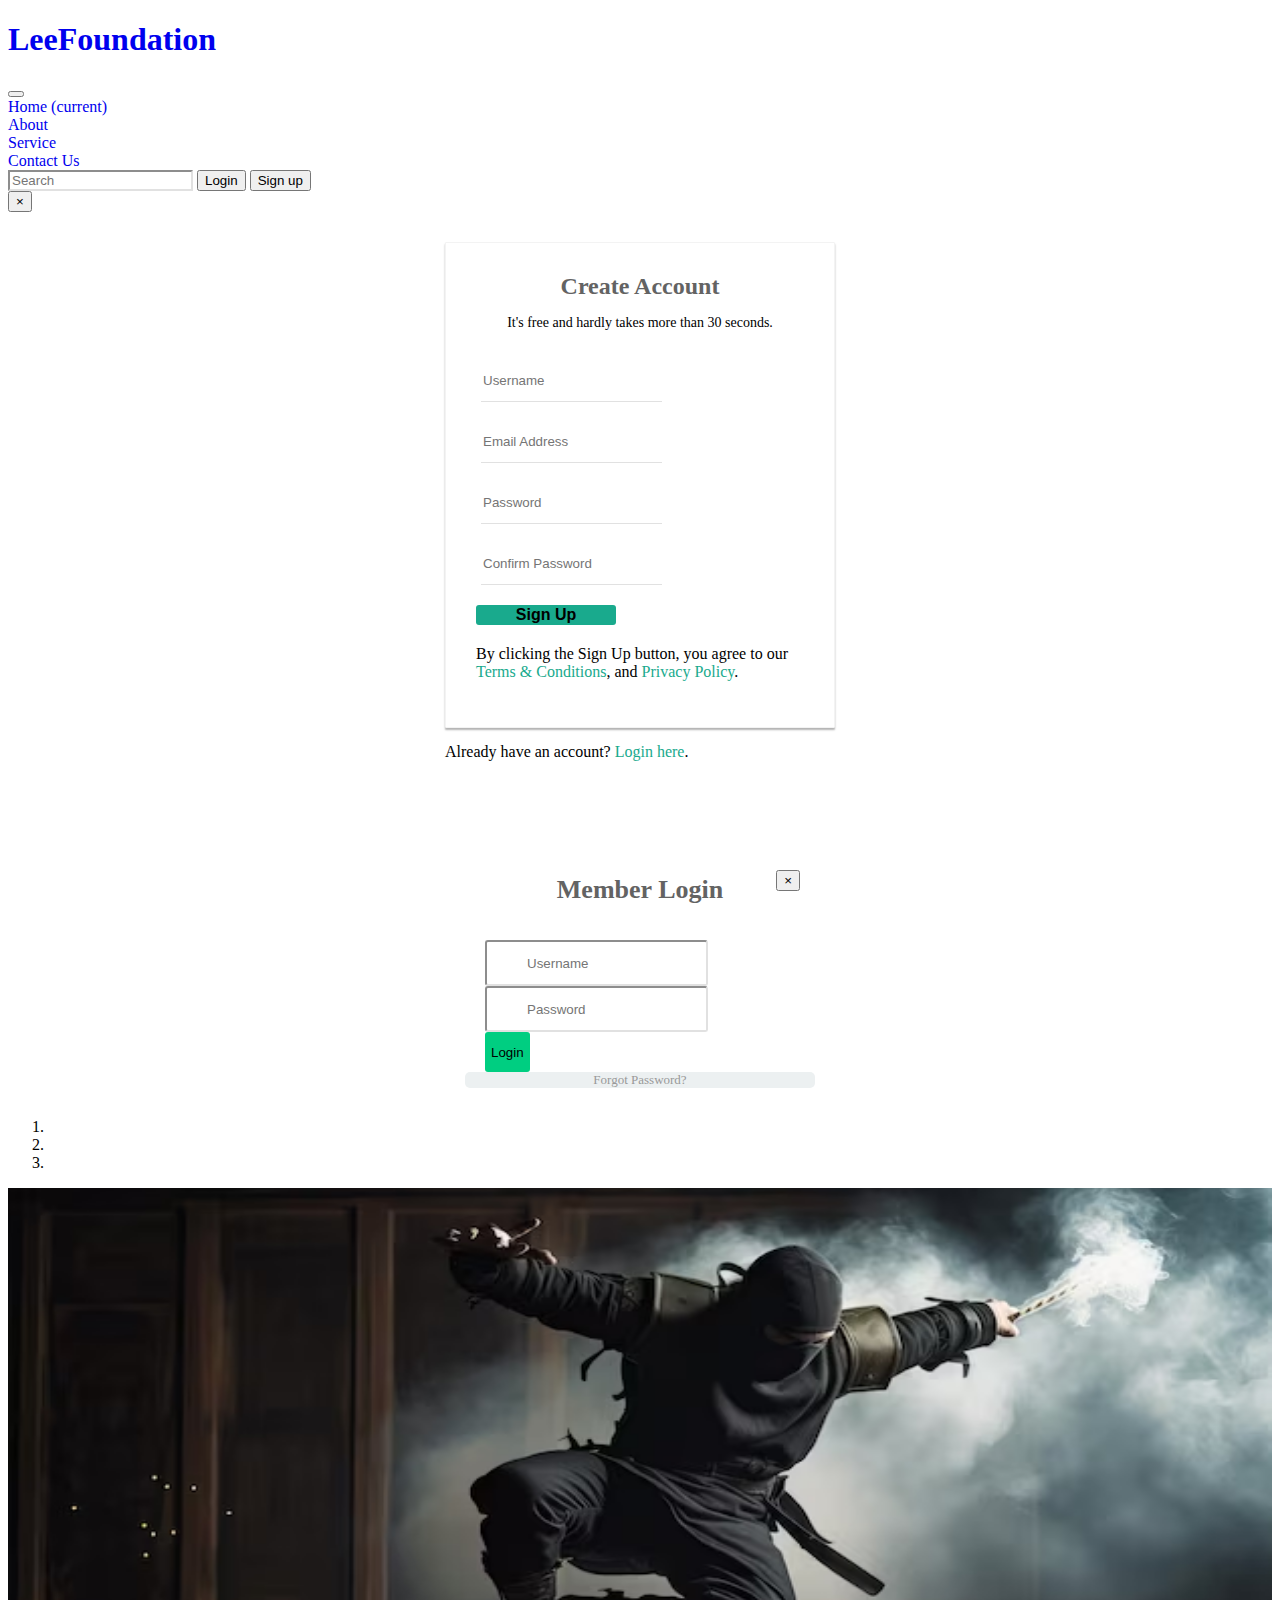
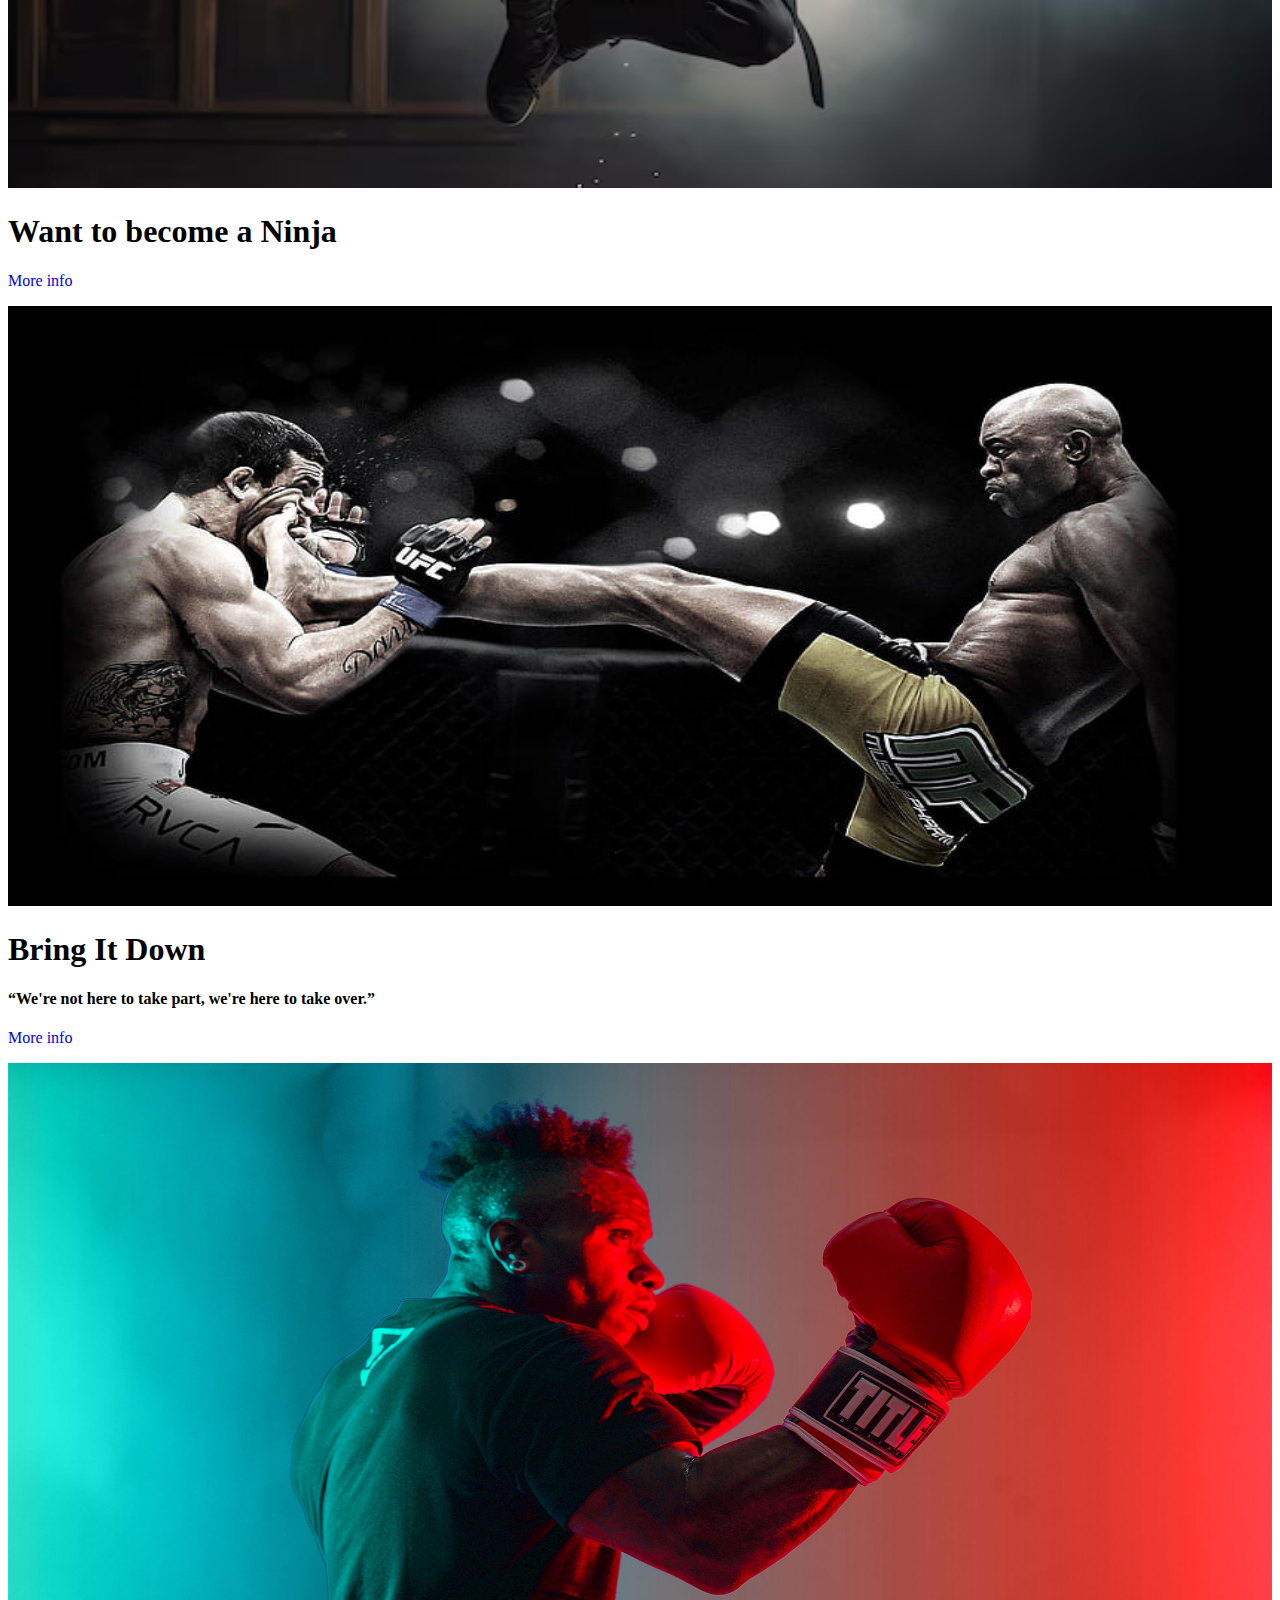
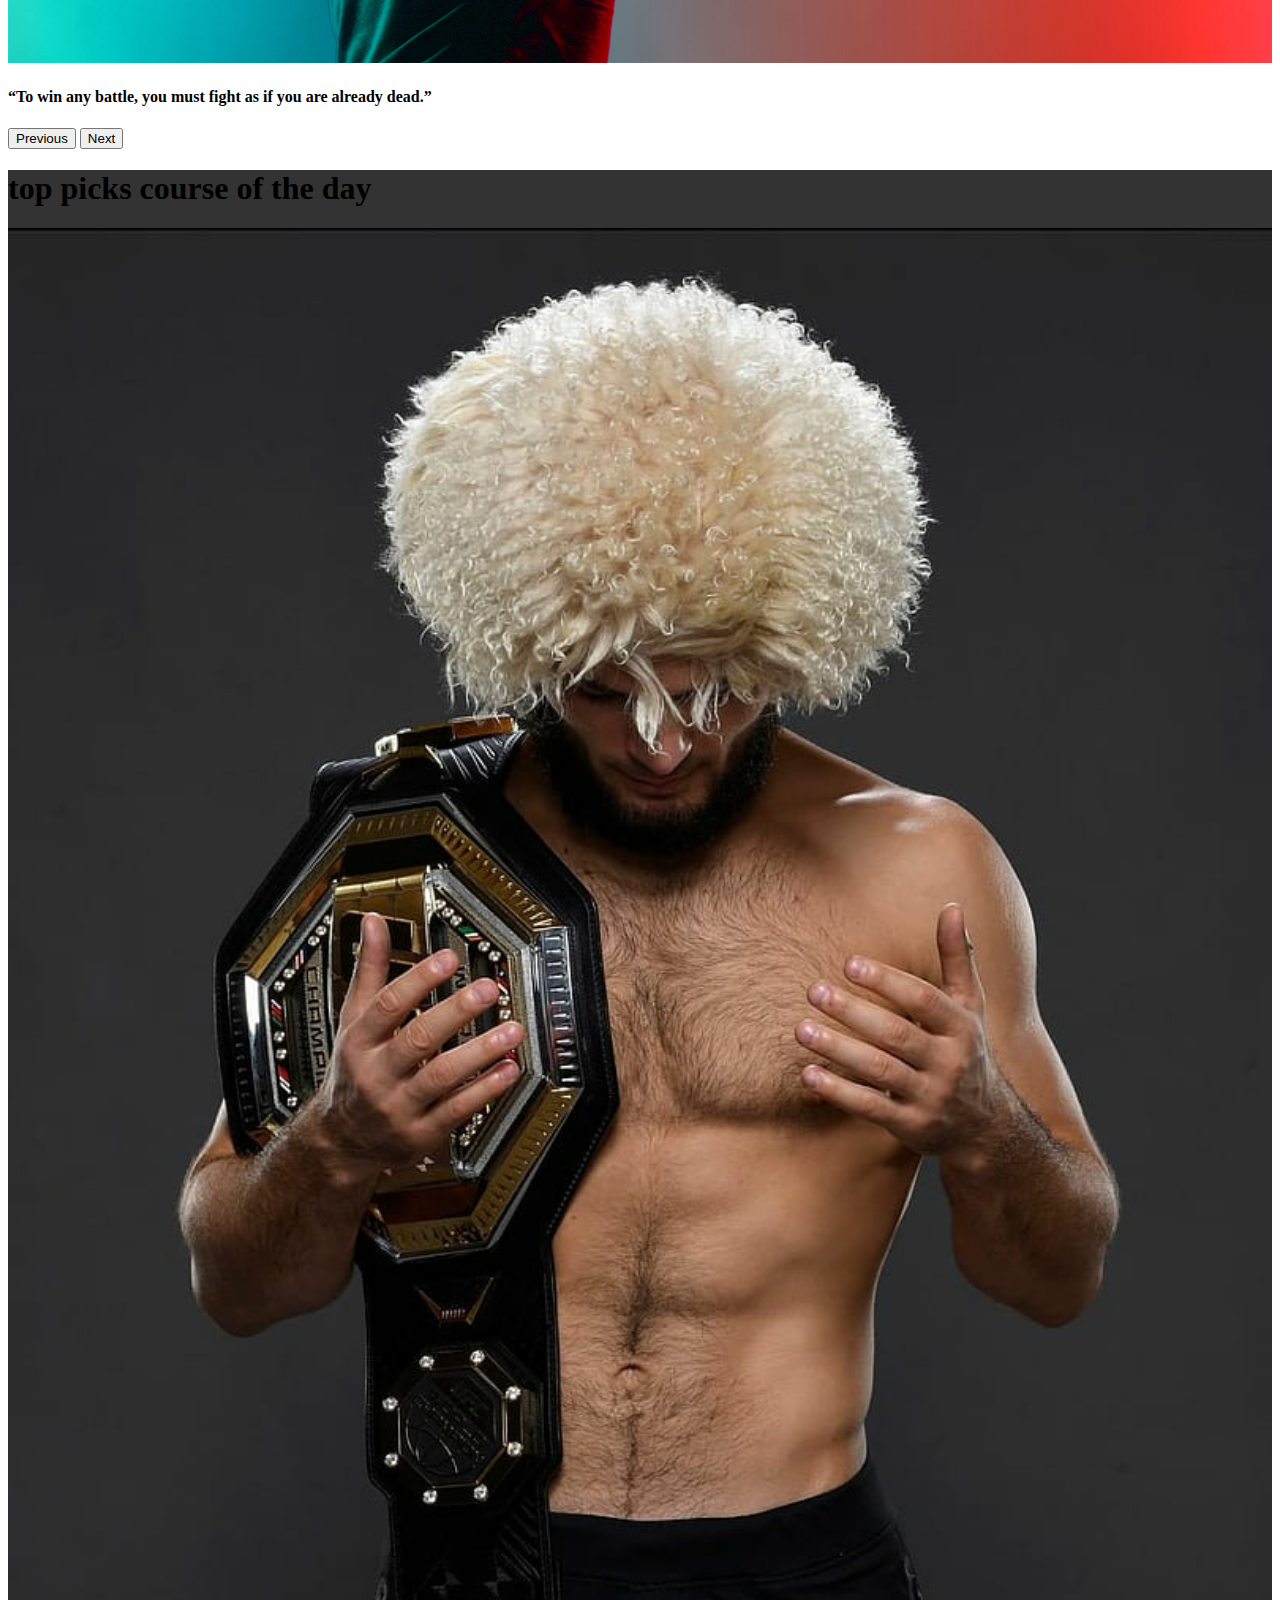
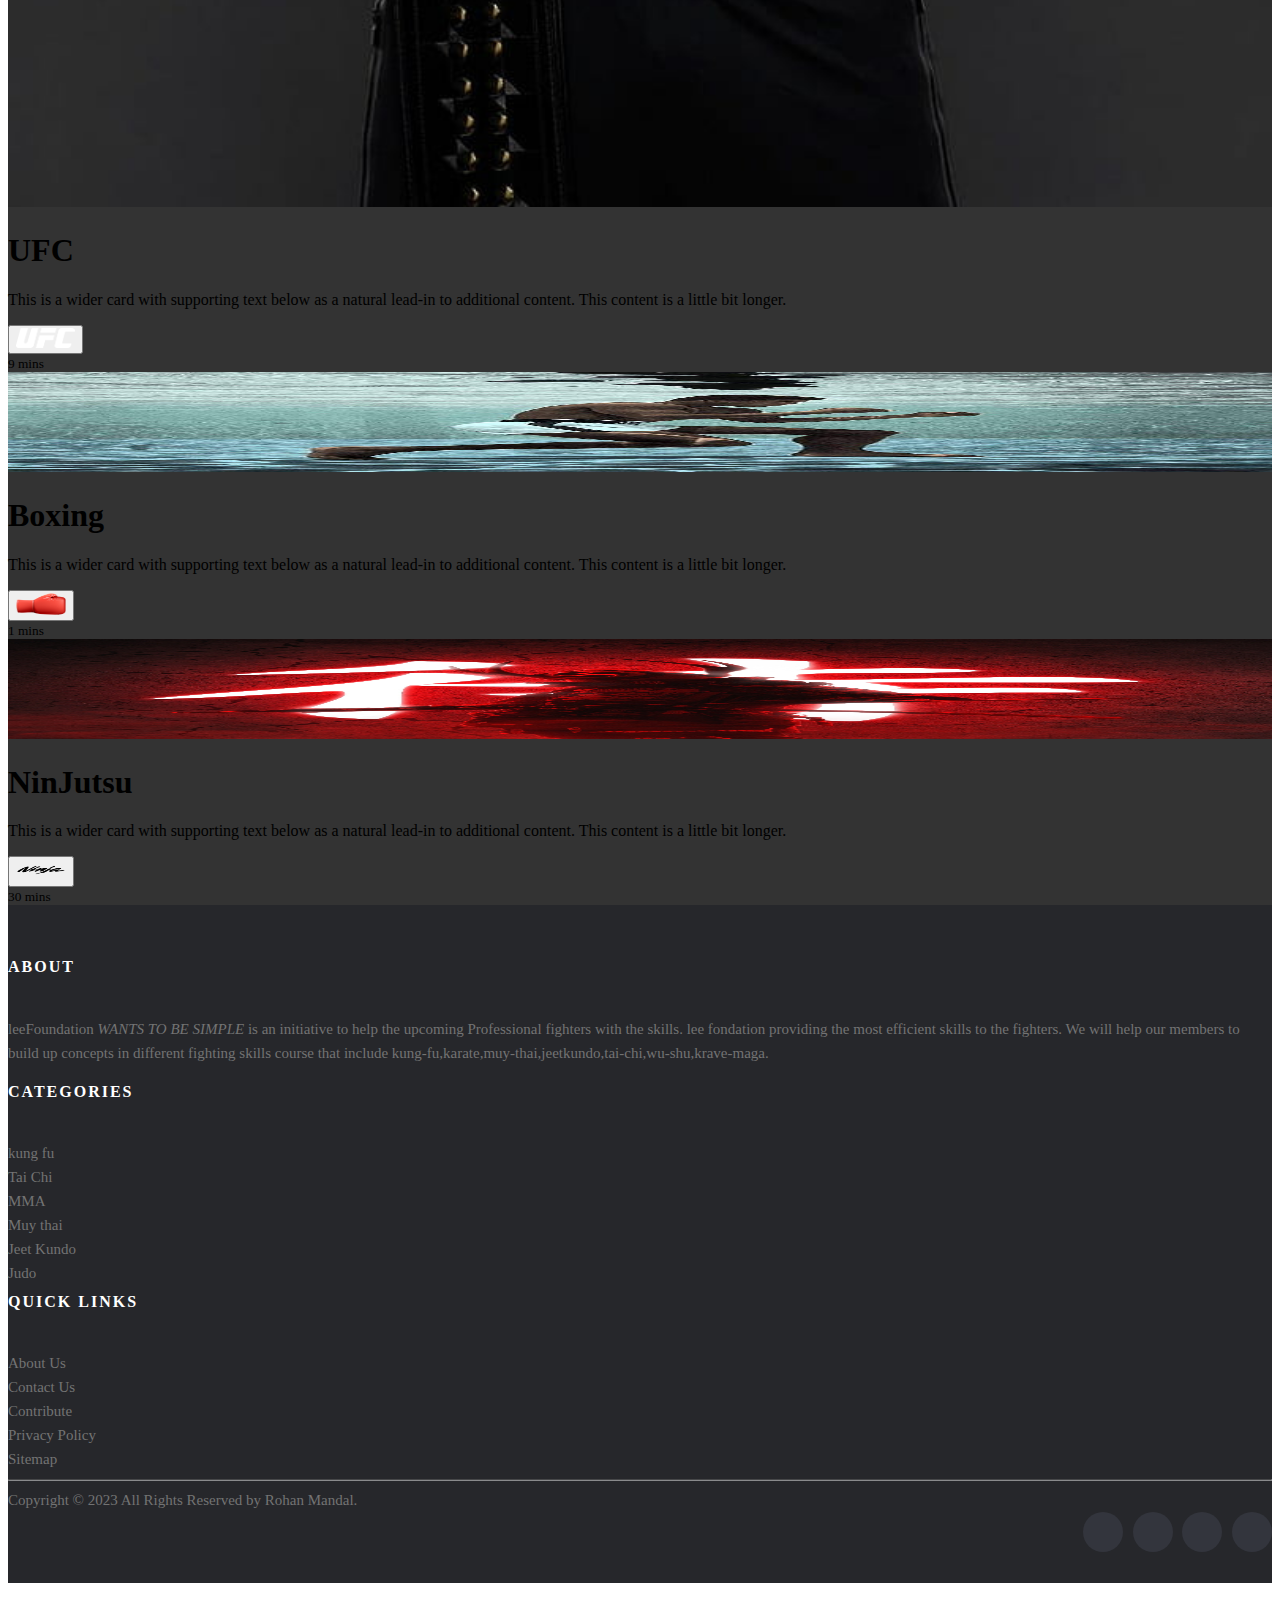
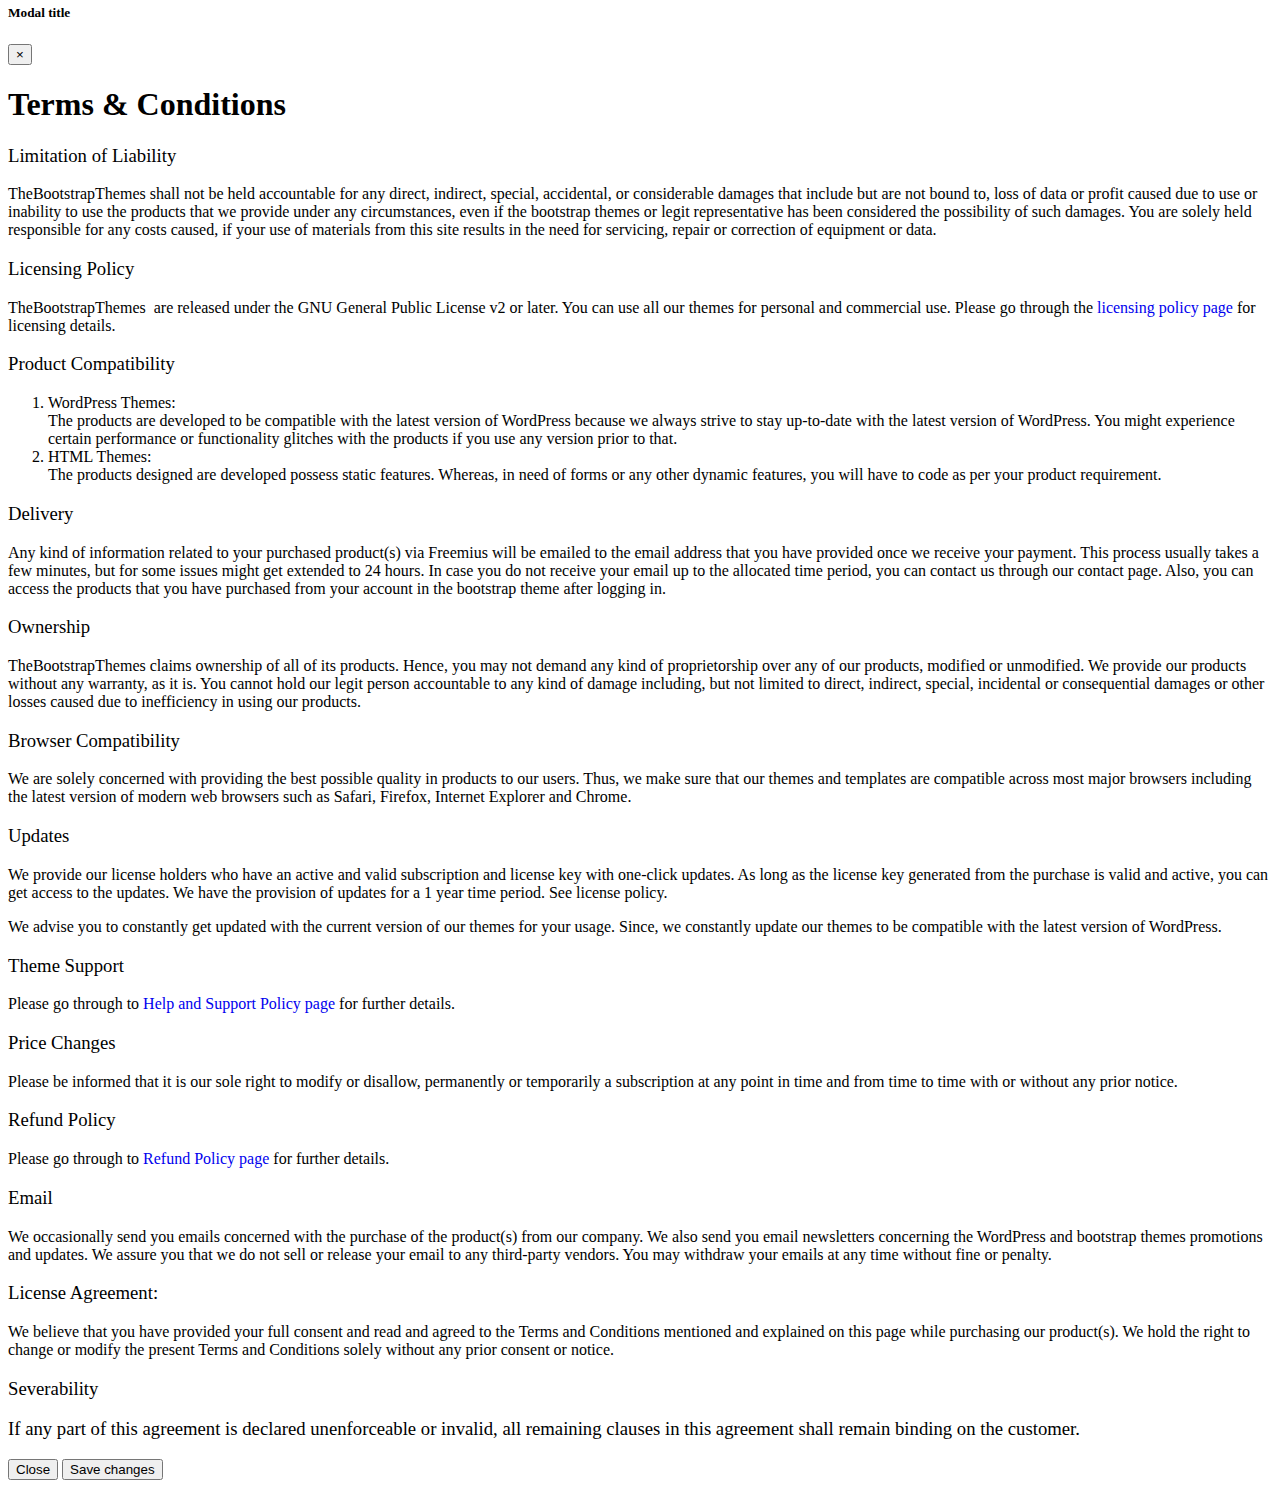
<file: home.html>
<!DOCTYPE html>
<html lang="en">

<head>
  
  <link rel="stylesheet" href="button.js" type="text/Javascript">
  <!-- lets see -->
  <link rel="stylesheet" href="https://cdnjs.cloudflare.com/ajax/libs/font-awesome/6.4.0/css/all.min.css"
    integrity="sha512-iecdLmaskl7CVkqkXNQ/ZH/XLlvWZOJyj7Yy7tcenmpD1ypASozpmT/E0iPtmFIB46ZmdtAc9eNBvH0H/ZpiBw=="
    crossorigin="anonymous" referrerpolicy="no-referrer" />
  <link rel="stylesheet" href="style1.css">
  <!-- Required meta tags -->
  <meta charset="utf-8" />
  <meta name="viewport" content="width=device-width, initial-scale=1, shrink-to-fit=no" />

  <!-- Bootstrap CSS -->
  <link rel="stylesheet" href="https://cdn.jsdelivr.net/npm/bootstrap@4.6.2/dist/css/bootstrap.min.css"
    integrity="sha384-xOolHFLEh07PJGoPkLv1IbcEPTNtaed2xpHsD9ESMhqIYd0nLMwNLD69Npy4HI+N" crossorigin="anonymous" />

  <title>Hello, world!</title>
  <script src="https://cdn.jsdelivr.net/npm/jquery@3.5.1/dist/jquery.slim.min.js"
    integrity="sha384-DfXdz2htPH0lsSSs5nCTpuj/zy4C+OGpamoFVy38MVBnE+IbbVYUew+OrCXaRkfj"
    crossorigin="anonymous"></script>
  <script src="https://cdn.jsdelivr.net/npm/bootstrap@4.6.2/dist/js/bootstrap.bundle.min.js"
    integrity="sha384-Fy6S3B9q64WdZWQUiU+q4/2Lc9npb8tCaSX9FK7E8HnRr0Jz8D6OP9dO5Vg3Q9ct"
    crossorigin="anonymous"></script>

  <!--
    <script src="https://cdn.jsdelivr.net/npm/jquery@3.5.1/dist/jquery.slim.min.js" integrity="sha384-DfXdz2htPH0lsSSs5nCTpuj/zy4C+OGpamoFVy38MVBnE+IbbVYUew+OrCXaRkfj" crossorigin="anonymous"></script>
    <script src="https://cdn.jsdelivr.net/npm/popper.js@1.16.1/dist/umd/popper.min.js" integrity="sha384-9/reFTGAW83EW2RDu2S0VKaIzap3H66lZH81PoYlFhbGU+6BZp6G7niu735Sk7lN" crossorigin="anonymous"></script>
    <script src="https://cdn.jsdelivr.net/npm/bootstrap@4.6.2/dist/js/bootstrap.min.js" integrity="sha384-+sLIOodYLS7CIrQpBjl+C7nPvqq+FbNUBDunl/OZv93DB7Ln/533i8e/mZXLi/P+" crossorigin="anonymous"></script>
    -->
</head>

<!-- scroll up button -->
<button
        type="button"
        class="btn btn-danger btn-floating btn-lg"
        id="btn-back-to-top"
        >
  <i class="fas fa-arrow-up"></i>
</button>
<body>
  <nav class="navbar navbar-expand-lg navbar-dark bg-dark sticky-top">
    <a class="navbar-brand" href="#">
      <h1 class="text-light">Lee<span class="text-warning">Foundation</span></h1>
    </a>
    <button class="navbar-toggler" type="button" data-toggle="collapse" data-target="#navbarSupportedContent"
      aria-controls="navbarSupportedContent" aria-expanded="false" aria-label="Toggle navigation">
      <span class="navbar-toggler-icon"></span>
    </button>

    <div class="collapse navbar-collapse" id="navbarSupportedContent">
      <ul class="navbar-nav mr-auto text-bolder">
        <li class="nav-item active">
          <a class="nav-link" href="home.html">Home <span class="sr-only">(current)</span></a>
        </li>
        <li class="nav-item">
          <a class="nav-link" href="about.html">About</a>
        </li>
        <li class="nav-item">
          <a class="nav-link" href="service.html">Service</a>
        </li>
        <li class="nav-item">
          <a class="nav-link" href="contact us.html">Contact Us</a>
        </li>
      </ul>
      <form class="form-inline my-2 my-lg-0">
        <input class="form-control mr-sm-2 " type="search" placeholder="Search" aria-label="Search">
        <button class="btn btn-outline-success my-2 my-sm-0 m-3 text-medium" type="button" data-toggle="modal"
          data-target="#loginModal">Login</button>
        <button class="btn btn-outline-danger my-2 my-sm-0 m-1 text-medium" type="button" data-toggle="modal"
          data-target="#signModal">Sign up</button>
      </form>
  </nav>

  <!-- sign Modal -->
  <div class="modal fade" id="signModal" tabindex="-1" role="dialog" aria-labelledby="signModalLabel"
    aria-hidden="true">
    <div class="modal-dialog" role="document">
      <div class="modal-content">
        <div class="modal-header">
          <button type="button" class="close" data-dismiss="modal" aria-hidden="true">×</button>
        </div>
        <div class="modal-body">
          <div class="signup-form">
            <form action="/examples/actions/confirmation.php" method="post">
              <h2>Create Account</h2>
              <p class="lead">It's free and hardly takes more than 30 seconds.</p>
              <div class="form-group">
                <div class="input-group">
                  <span class="input-group-addon"><i class="fa fa-user"></i></span>
                  <input type="text" class="form-control" name="username" placeholder="Username" required="required">
                </div>
              </div>
              <div class="form-group">
                <div class="input-group">
                  <span class="input-group-addon"><i class="fa fa-paper-plane"></i></span>
                  <input type="email" class="form-control" name="email" placeholder="Email Address" required="required">
                </div>
              </div>
              <div class="form-group">
                <div class="input-group">
                  <span class="input-group-addon"><i class="fa fa-lock"></i></span>
                  <input type="text" class="form-control" name="password" placeholder="Password" required="required">
                </div>
              </div>
              <div class="form-group">
                <div class="input-group">
                  <span class="input-group-addon">
                    <i class="fa fa-lock"></i>
                    <i class="fa fa-check"></i>
                  </span>
                  <input type="text" class="form-control" name="confirm_password" placeholder="Confirm Password"
                    required="required">
                </div>
              </div>
              <div class="form-group">
                <button type="submit" class="btn btn-primary btn-block btn-lg">Sign Up</button>
              </div>
              <p class="small text-center">By clicking the Sign Up button, you agree to our <br><a href="#">Terms &amp;
                  Conditions</a>, and <a href="#">Privacy Policy</a>.</p>
            </form>
            <div class="text-center">Already have an account? <a href="#">Login here</a>.</div>
          </div>
        </div>
        <!-- <div class="modal-footer"> 
          <button type="button" class="btn btn-secondary" data-dismiss="modal">Close</button>
          <button type="button" class="btn btn-primary">Save changes</button>
        </div>-->
      </div>
    </div>
  </div>

  <!-- login Modal -->
  <div id="loginModal" class="modal fade">
    <div class="modal-dialog modal-login">
      <div class="modal-content">
        <div class="modal-header">
          <h4 class="modal-title">Member Login</h4>
          <button type="button" class="close" data-dismiss="modal" aria-hidden="true">&times;</button>
        </div>
        <div class="modal-body">
          <form action="/examples/actions/confirmation.php" method="post">
            <div class="form-group">
              <i class="fa fa-user"></i>
              <input type="text" class="form-control" placeholder="Username" required="required">
            </div>
            <div class="form-group">
              <i class="fa fa-lock"></i>
              <input type="password" class="form-control" placeholder="Password" required="required">
            </div>
            <div class="form-group">
              <input type="submit" class="btn btn-primary btn-block btn-lg" value="Login">
            </div>
          </form>

        </div>
        <div class="modal-footer">
          <a href="#">Forgot Password?</a>
        </div>
      </div>
    </div>
  </div>

  <!--carosal start-->
  <div id="myCarousel" class="carousel slide" data-ride="carousel">
    <ol class="carousel-indicators">
      <li data-target="#myCarousel" data-slide-to="0" class=""></li>
      <li data-target="#myCarousel" data-slide-to="1" class="active"></li>
      <li data-target="#myCarousel" data-slide-to="2" class=""></li>
    </ol>
    <div class="carousel-inner">
      <div class="carousel-item">
        <!-- <svg class="bd-placeholder-img" width="100%" height="100%" xmlns="http://www.w3.org/2000/svg" role="img" aria-label=" :  " preserveAspectRatio="xMidYMid slice" focusable="false"><title> </title><rect width="100%" height="100%" fill="#777"></rect><text x="50%" y="50%" fill="#777" dy=".3em"> </text></svg> -->
        <img src="./images/ninja1.avif" width="100%" height="600px">
        <div class="container">
          <div class="carousel-caption">
            <h1 class="text-center text-monospace">Want to become a <span class="text-danger">Ninja</span></h1>
            <p><a class="btn btn-m btn-danger" href="about.html">More info</a></p>
          </div>
        </div>
      </div>
      <div class="carousel-item active">
        <!-- <svg class="bd-placeholder-img" width="100%" height="100%" xmlns="http://www.w3.org/2000/svg" role="img" aria-label=" :  " preserveAspectRatio="xMidYMid slice" focusable="false"><title> </title><rect width="100%" height="100%" fill="#777"></rect><text x="50%" y="50%" fill="#777" dy=".3em"> </text></svg> -->
        <img src="./images/mma.jpg" width="100%" height="600px">
        <div class="container">
          <div class="carousel-caption">
            <h1>Bring It Down</h1>
            <h4 class="text-warning text-monospace">“We're not here to take part, we're here to take over.”</h4>
            <p><a class="btn btn-lg btn-warning " href="about.html">More info</a></p>
          </div>
        </div>
      </div>
      <div class="carousel-item">
        <!-- <svg class="bd-placeholder-img" width="100%" height="100%" xmlns="http://www.w3.org/2000/svg" role="img" aria-label=" :  " preserveAspectRatio="xMidYMid slice" focusable="false"><title> </title><rect width="100%" height="100%" fill="#777"></rect><text x="50%" y="50%" fill="#777" dy=".3em"> </text></svg> -->
        <img src="./images/radium.jpg" width="100%" height="600px">
        <div class="container">
          <div class="carousel-caption">
            <h4 class="text-light text-monospace">“To win any battle, you must fight as if you are already dead.”</h4>
            <!-- <p><a class="btn btn-lg btn-primary" href="#">Be Member</a></p> -->
          </div>
        </div>
      </div>
    </div>
    <button class="carousel-control-prev" type="button" data-target="#myCarousel" data-slide="prev">
      <span class="carousel-control-prev-icon" aria-hidden="true"></span>
      <span class="sr-only">Previous</span>
    </button>
    <button class="carousel-control-next" type="button" data-target="#myCarousel" data-slide="next">
      <span class="carousel-control-next-icon" aria-hidden="true"></span>
      <span class="sr-only">Next</span>
    </button>
  </div>

  <!--carosal end-->


  <!--card start-->
  <div class="album py-5 blur container-fluid">
    <div class="container">
      <h1 class="card-title text-info text-uppercase text-center text-monospace mb-5">top picks course of the day</h1>
      <div class="row">
        <div class="col-md-4">
          <div class="card mb-4 big bg-warning ">
            <!-- <svg class="bd-placeholder-img card-img-top" width="100%" height="225" xmlns="http://www.w3.org/2000/svg" role="img" aria-label="Placeholder: Thumbnail" preserveAspectRatio="xMidYMid slice" focusable="false"><title>Placeholder</title><rect width="100%" height="100%" fill="#55595c"></rect><text x="50%" y="50%" fill="#eceeef" dy=".3em">Thumbnail</text></svg> -->
            <img src="./images/khabib.jpg" width="100%" alt="" class="img-fluid">
            <div class="card-body  text-light bg-dark">
              <h1 class="text-light"><span class="text-warning"> UFC</span></h1>
              <p class="card-text">This is a wider card with supporting text below as a natural lead-in to additional
                content. This content is a little bit longer.</p>
              <div class="d-flex justify-content-between align-items-center">
                <div class="btn-group">
                  <button type="button" class="btn btn-sm btn-outline-warning"><a href="https://www.ufc.com/"><img
                        src="./images/ufc.png" height="20px;" alt=""></a></button>
                </div>
                <small class="text-muted">9 mins</small>
              </div>
            </div>
          </div>
        </div>
        <div class="col-md-4">
          <div class="card mb-4 big2 bg-primary">
            <!-- <svg class="bd-placeholder-img card-img-top" width="100%" height="225" xmlns="http://www.w3.org/2000/svg" role="img" aria-label="Placeholder: Thumbnail" preserveAspectRatio="xMidYMid slice" focusable="false"><title>Placeholder</title><rect width="100%" height="100%" fill="#55595c"></rect><text x="50%" y="50%" fill="#eceeef" dy=".3em">Thumbnail</text></svg> -->
            <img src="./images/ali.jpg" width="100%" height="100px" class="img-fluid">
            <div class="card-body text-light bg-dark">
              <h1 class="text-light"><span class="text-primary"> Boxing</span></h1>
              <p class="card-text">This is a wider card with supporting text below as a natural lead-in to additional
                content. This content is a little bit longer.</p>
              <div class="d-flex justify-content-between align-items-center">
                <div class="btn-group">
                  <button type="button" class="btn btn-sm btn-outline-primary"><a href="https://www.wbaboxing.com/"><img
                        src="./images/g2.png" height="22px;" width="50px"></a></button>
                </div>
                <small class="text-muted">1 mins</small>
              </div>
            </div>
          </div>
        </div>
        <div class="col-md-4">
          <div class="card mb-4 big3 bg-danger">
            <!-- <svg class="bd-placeholder-img card-img-top" width="100%" height="225" xmlns="http://www.w3.org/2000/svg" role="img" aria-label="Placeholder: Thumbnail" preserveAspectRatio="xMidYMid slice" focusable="false"><title>Placeholder</title><rect width="100%" height="100%" fill="#55595c"></rect><text x="50%" y="50%" fill="#eceeef" dy=".3em">Thumbnail</text></svg> -->
            <img src="./images/shogun.jpg" width="100%" height="100px" class="img-fluid">
            <div class="card-body  text-light bg-dark">
              <h1 class="text-light"><span class="text-danger"> NinJutsu</span></h1>
              <p class="card-text">This is a wider card with supporting text below as a natural lead-in to additional
                content. This content is a little bit longer.</p>
              <div class="d-flex justify-content-between align-items-center">
                <div class="btn-group">
                  <button type="button" class="btn btn-sm btn-outline-danger"><a href="https://www.akban.org/"><img
                        src="./images/ninja.png" height="22px;" width="50px"></a></button>
                </div>
                <small class="text-muted">30 mins</small>
              </div>
            </div>
          </div>
        </div>
      </div>
    </div>
  </div>
  <!--card end-->
  <!-- footer -->
  <footer class="site-footer">
    <div class="container">
      <div class="row">
        <div class="col-sm-12 col-md-6">
          <h6>About</h6>
          <p class="text-justify">leeFoundation <i> WANTS TO BE SIMPLE </i> is an initiative to help the upcoming
            Professional fighters with the skills. lee fondation providing the most efficient skills to the fighters. We
            will help our members to build up concepts in different fighting skills course that
            include kung-fu,karate,muy-thai,jeetkundo,tai-chi,wu-shu,krave-maga.</p>
        </div>

        <div class="col-xs-6 col-md-3">
          <h6>Categories</h6>
          <ul class="footer-links">
            <li><a href="#box">kung fu</a></li>
            <li><a href="#box">Tai Chi</a></li>
            <li><a href="#box">MMA</a></li>
            <li><a href="#box">Muy thai</a></li>
            <li><a href="#box">Jeet Kundo</a></li>
            <li><a href="#box">Judo</a></li>
          </ul>
        </div>

        <div class="col-xs-6 col-md-3">
          <h6>Quick Links</h6>
          <ul class="footer-links">
            <li><a href="about.html">About Us</a></li>
            <li><a href="contact us.html">Contact Us</a></li>
            <li><a href="home.html">Contribute</a></li>
            <li><a href="#" data-toggle="modal" data-target="#termsModalLong">Privacy Policy</a></li>
            <li><a href="http://scanfcode.com/sitemap/">Sitemap</a></li>
          </ul>
        </div>
      </div>
      <hr>
    </div>
    <div class="container">
      <div class="row">
        <div class="col-md-8 col-sm-6 col-xs-12">
          <p class="copyright-text">Copyright &copy; 2023 All Rights Reserved by
            <a href="#">Rohan Mandal</a>.
          </p>
        </div>

        <div class="col-md-4 col-sm-6 col-xs-12">
          <ul class="social-icons">
            <li><a class="facebook" href="#"><i class="fa-brands fa-facebook"></i></a></li>
            <li><a class="twitter" href="#"><i class="fa-brands fa-twitter"></i></a></li>
            <li><a class="dribbble" href="#"><i class="fa-brands fa-instagram"></i></a></li>
            <li><a class="linkedin" href="#"><i class="fa-brands fa-linkedin"></i></a></li>
          </ul>
        </div>
      </div>
    </div>
  </footer>

<!--policy Modal -->
<div class="modal fade" id="termsModalLong" tabindex="-1" role="dialog" aria-labelledby="termsModalLongTitle" aria-hidden="true">
  <div class="modal-dialog" role="document">
    <div class="modal-content">
      <div class="modal-header">
        <h5 class="modal-title" id="exampleModalLongTitle">Modal title</h5>
        <button type="button" class="close" data-dismiss="modal" aria-label="Close">
          <span aria-hidden="true">&times;</span>
        </button>
      </div>
      <div class="modal-body">
        <main class="site-main">
          <article id="post-44364" class="post-44364 page type-page status-publish hentry">
            <header class="entry-header">
              <h1 class="entry-title">Terms &amp; Conditions</h1>
            </header><!-- .entry-header -->
            <div class="entry-content">
              <h3><span style="font-weight: 400;">Limitation of Liability</span></h3>
              <p><span style="font-weight: 400;">TheBootstrapThemes shall not be held accountable for any direct, indirect,
                  special, accidental, or considerable damages that include but are not bound to, loss of data or profit
                  caused due to use or inability to use the products that we provide under any circumstances, even if the
                  bootstrap themes or legit representative has been considered the possibility of such damages. You are
                  solely held responsible for any costs caused, if your use of materials from this site results in the need
                  for servicing, repair or correction of equipment or data.</span></p>
              <h3><span style="font-weight: 400;">Licensing Policy</span></h3>
              <p><span style="font-weight: 400;">TheBootstrapThemes&nbsp; are released under the GNU General Public License
                  v2 or later. You can use all our themes for personal and commercial use. Please go through the </span><a
                  href="https://thebootstrapthemes.com/licensing-policy/"><span style="font-weight: 400;">licensing policy
                    page</span></a><span style="font-weight: 400;"> for licensing details.</span></p>
              <h3><span style="font-weight: 400;">Product Compatibility</span></h3>
              <ol>
                <li style="font-weight: 400;" aria-level="1"><span style="font-weight: 400;">WordPress Themes:</span><span
                    style="font-weight: 400;"><br> </span><span style="font-weight: 400;">The products are developed to be
                    compatible with the latest version of WordPress because we always strive to stay up-to-date with the
                    latest version of WordPress. You might experience certain performance or functionality glitches with the
                    products if you use any version prior to that.</span></li>
                <li style="font-weight: 400;" aria-level="1"><span style="font-weight: 400;">HTML Themes:</span><span
                    style="font-weight: 400;"><br> </span><span style="font-weight: 400;">The products designed are
                    developed possess static features. Whereas, in need of forms or any other dynamic features, you will
                    have to code as per your product requirement.</span></li>
              </ol>
              <h3><span style="font-weight: 400;">Delivery</span></h3>
              <p><span style="font-weight: 400;">Any kind of information related to your purchased product(s) via Freemius
                  will be emailed to the email address that you have provided once we receive your payment. This process
                  usually takes a few minutes, but for some issues might get extended to 24 hours. In case you do not
                  receive your email up to the allocated time period, you can contact us through our contact page. Also, you
                  can access the products that you have purchased from your account in the bootstrap theme after logging
                  in.</span></p>
              <h3><span style="font-weight: 400;">Ownership</span></h3>
              <p><span style="font-weight: 400;">TheBootstrapThemes claims ownership of all of its products. Hence, you may
                  not demand any kind of proprietorship over any of our products, modified or unmodified. We provide our
                  products without any warranty, as it is. You cannot hold our legit person accountable to any kind of
                  damage including, but not limited to direct, indirect, special, incidental or consequential damages or
                  other losses caused due to inefficiency in using our products.</span></p>
              <h3><span style="font-weight: 400;">Browser Compatibility</span></h3>
              <p><span style="font-weight: 400;">We are solely concerned with providing the best possible quality in
                  products to our users. Thus, we make sure that our themes and templates are compatible across most major
                  browsers including the latest version of modern web browsers such as Safari, Firefox, Internet Explorer
                  and Chrome.</span></p>
              <h3><span style="font-weight: 400;">Updates</span></h3>
              <p><span style="font-weight: 400;">We provide our license holders who have an active and valid subscription
                  and license key with one-click updates. As long as the license key generated from the purchase is valid
                  and active, you can get access to the updates. We have the provision of updates for a 1 year time period.
                  See license policy.</span></p>
              <p><span style="font-weight: 400;">We advise you to constantly get updated with the current version of our
                  themes for your usage. Since, we constantly update our themes to be compatible with the latest version of
                  WordPress.</span></p>
              <h3><span style="font-weight: 400;">Theme Support</span></h3>
              <p><span style="font-weight: 400;">Please go through to </span><a
                  href="https://thebootstrapthemes.com/help-support-policy/"><span style="font-weight: 400;">Help and
                    Support Policy page</span></a><span style="font-weight: 400;"> for further details.</span></p>
              <h3><span style="font-weight: 400;">Price Changes</span></h3>
              <p><span style="font-weight: 400;">Please be informed that it is our sole right to modify or disallow,
                  permanently or temporarily a subscription at any point in time and from time to time with or without any
                  prior notice.</span></p>
              <h3><span style="font-weight: 400;">Refund Policy</span></h3>
              <p><span style="font-weight: 400;">Please go through to </span><a
                  href="https://thebootstrapthemes.com/refund-policy/"><span style="font-weight: 400;">Refund Policy
                    page</span></a><span style="font-weight: 400;"> for further details.</span></p>
              <h3><span style="font-weight: 400;">Email</span></h3>
              <p><span style="font-weight: 400;">We occasionally send you emails concerned with the purchase of the
                  product(s) from our company. We also send you email newsletters concerning the WordPress and bootstrap
                  themes promotions and updates. We assure you that we do not sell or release your email to any third-party
                  vendors. You may withdraw your emails at any time without fine or penalty.</span></p>
              <h3><span style="font-weight: 400;">License Agreement:</span></h3>
              <p><span style="font-weight: 400;">We believe that you have provided your full consent and read and agreed to
                  the Terms and Conditions mentioned and explained on this page while purchasing our product(s). We hold the
                  right to change or modify the present Terms and Conditions solely without any prior consent or
                  notice.</span></p>
              <h3><span style="font-weight: 400;">Severability</span></h3>
              <h3><span style="font-weight: 400;">If any part of this agreement is declared unenforceable or invalid, all
                  remaining clauses in this agreement shall remain binding on the customer.</span></h3>
            </div><!-- .entry-content -->
          </article><!-- #post-44364 -->
        </main><!-- #main -->
      </div>
      <div class="modal-footer">
        <button type="button" class="btn btn-secondary" data-dismiss="modal">Close</button>
        <button type="button" class="btn btn-primary">Save changes</button>
      </div>
    </div>
  </div>
</div>


</body>

</html>
</file>
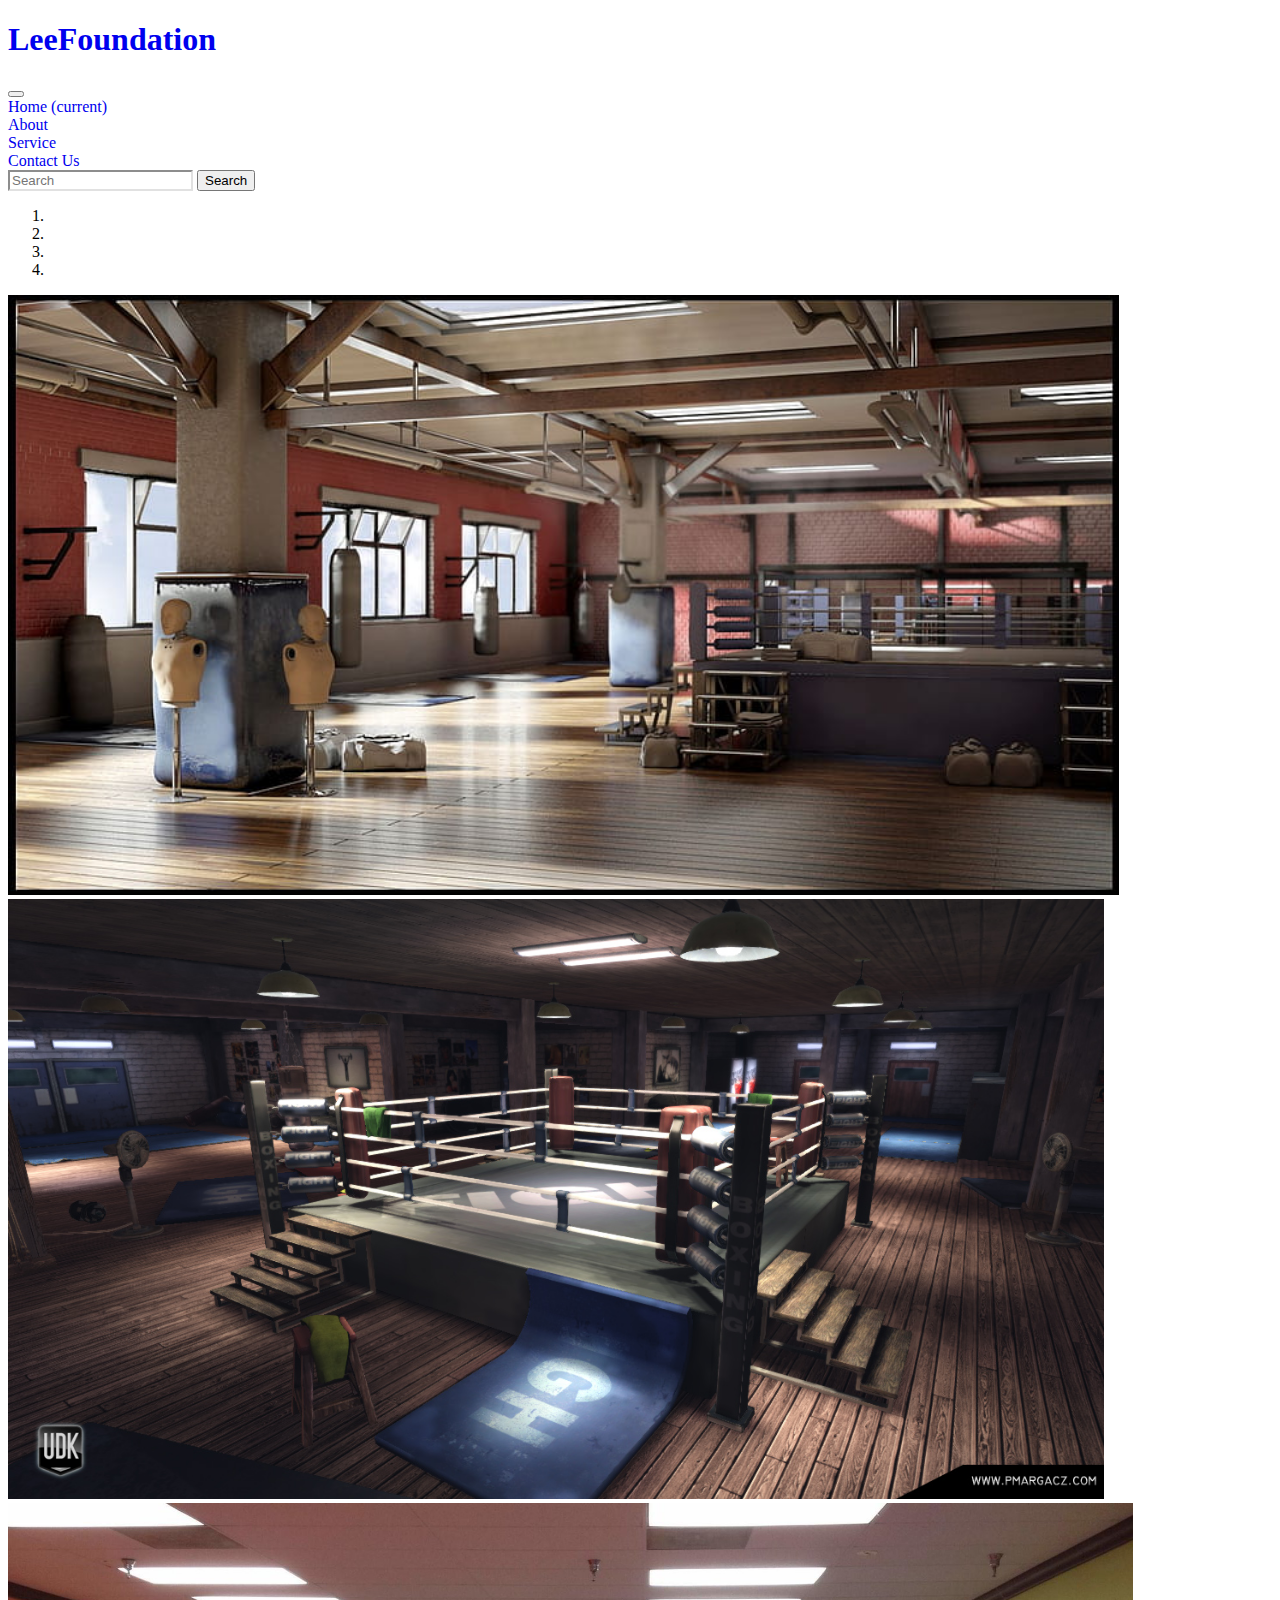
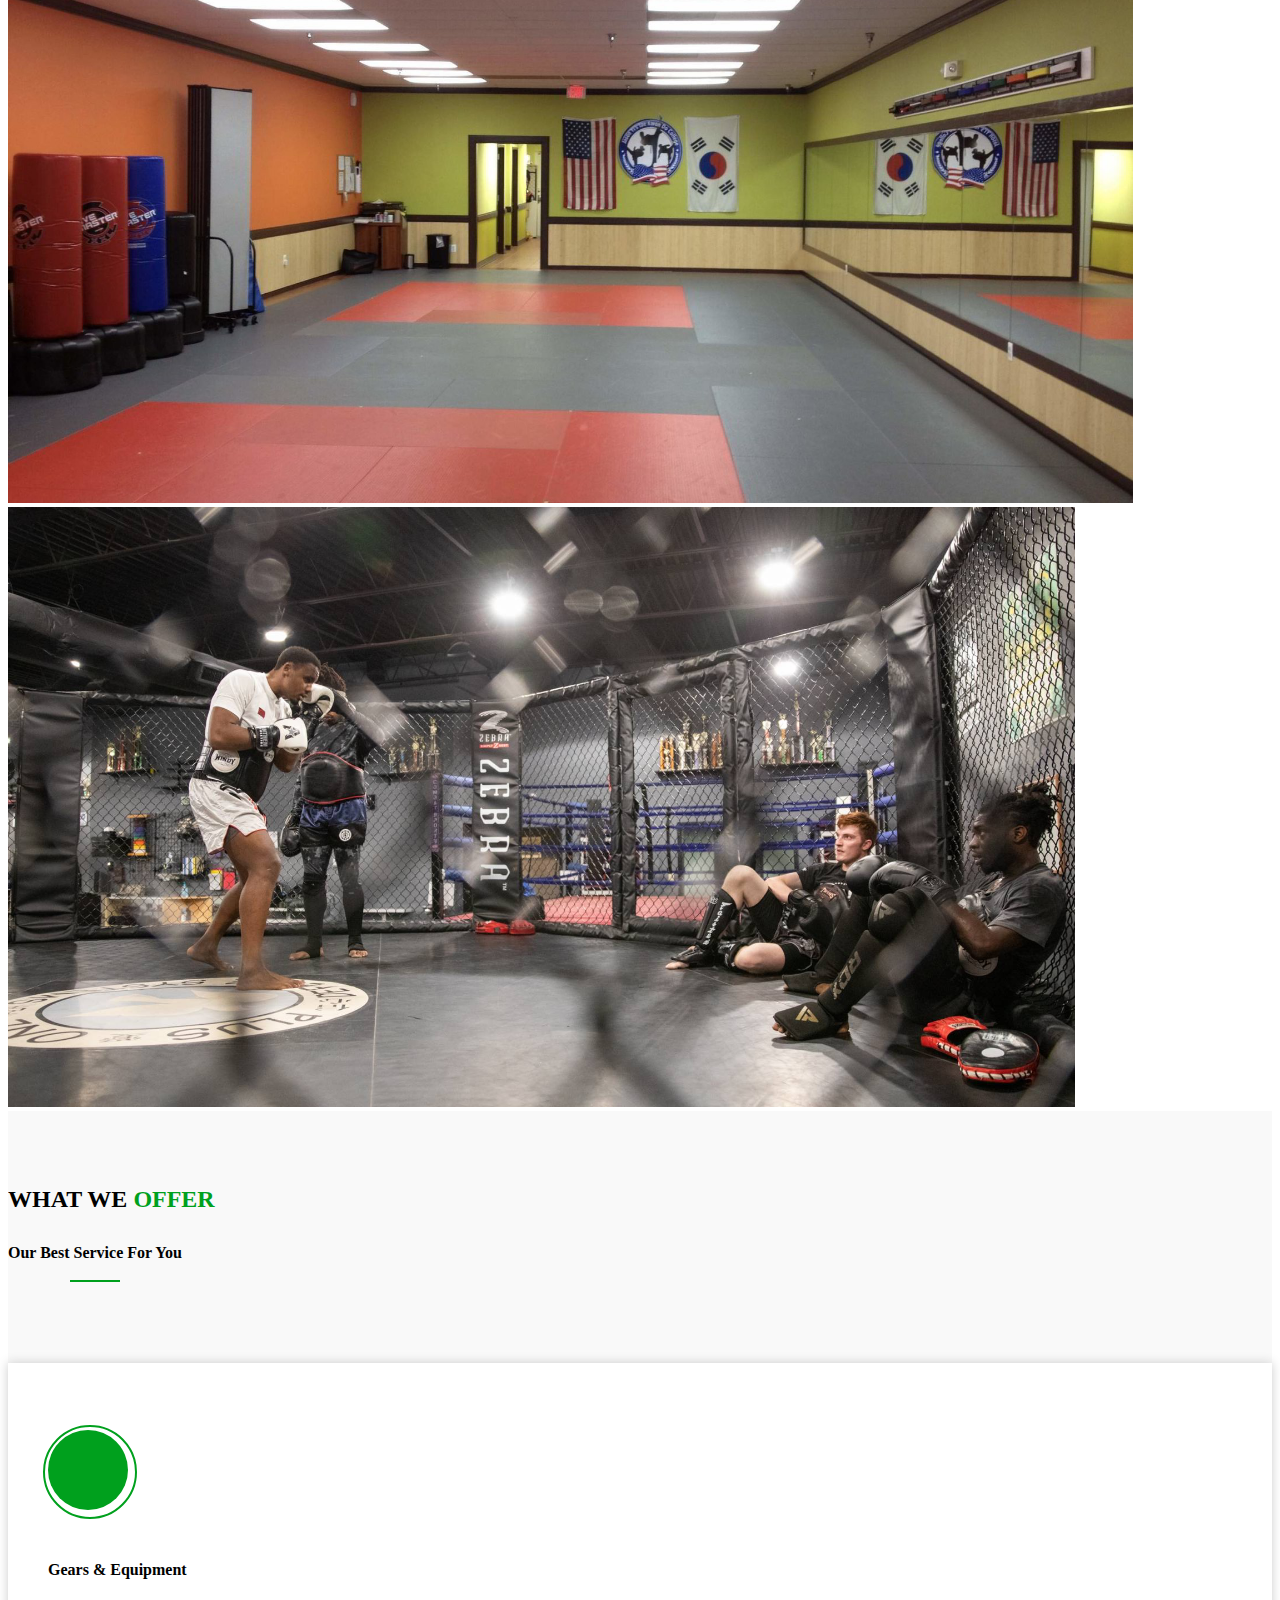
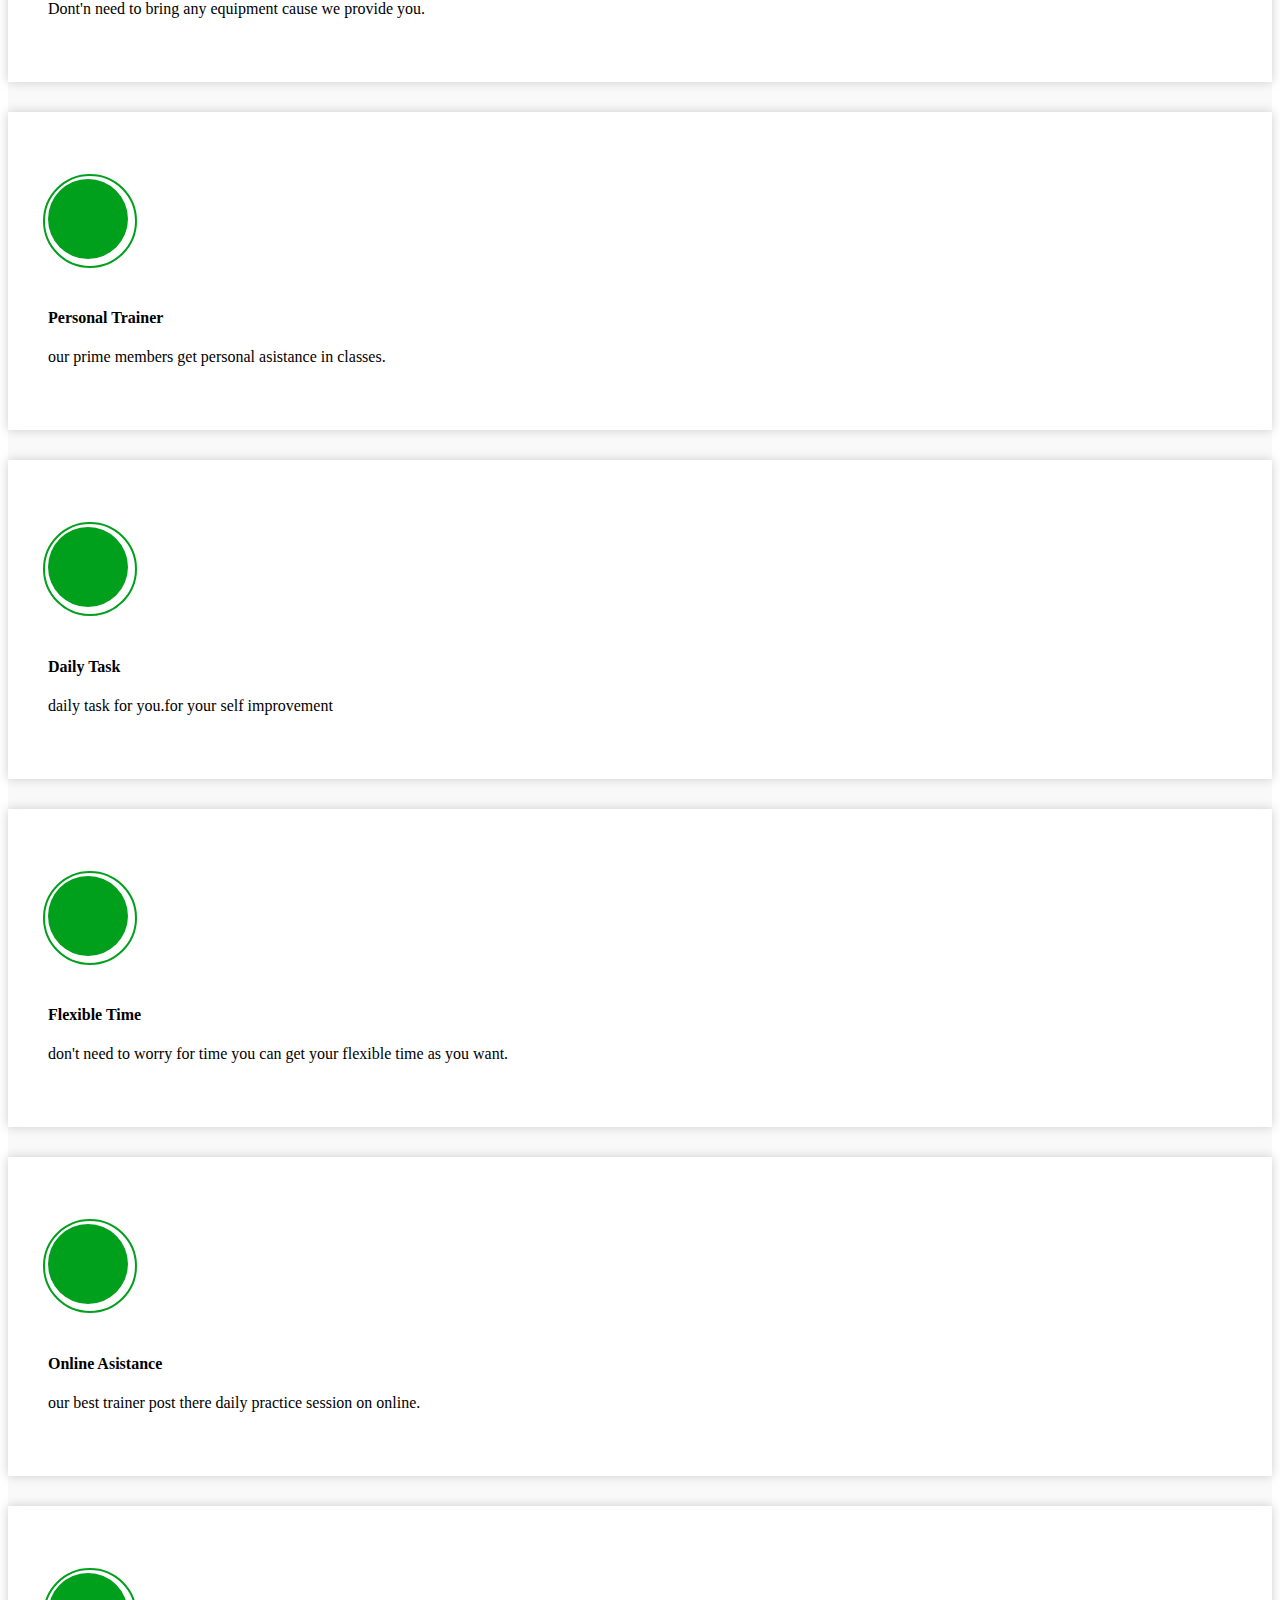
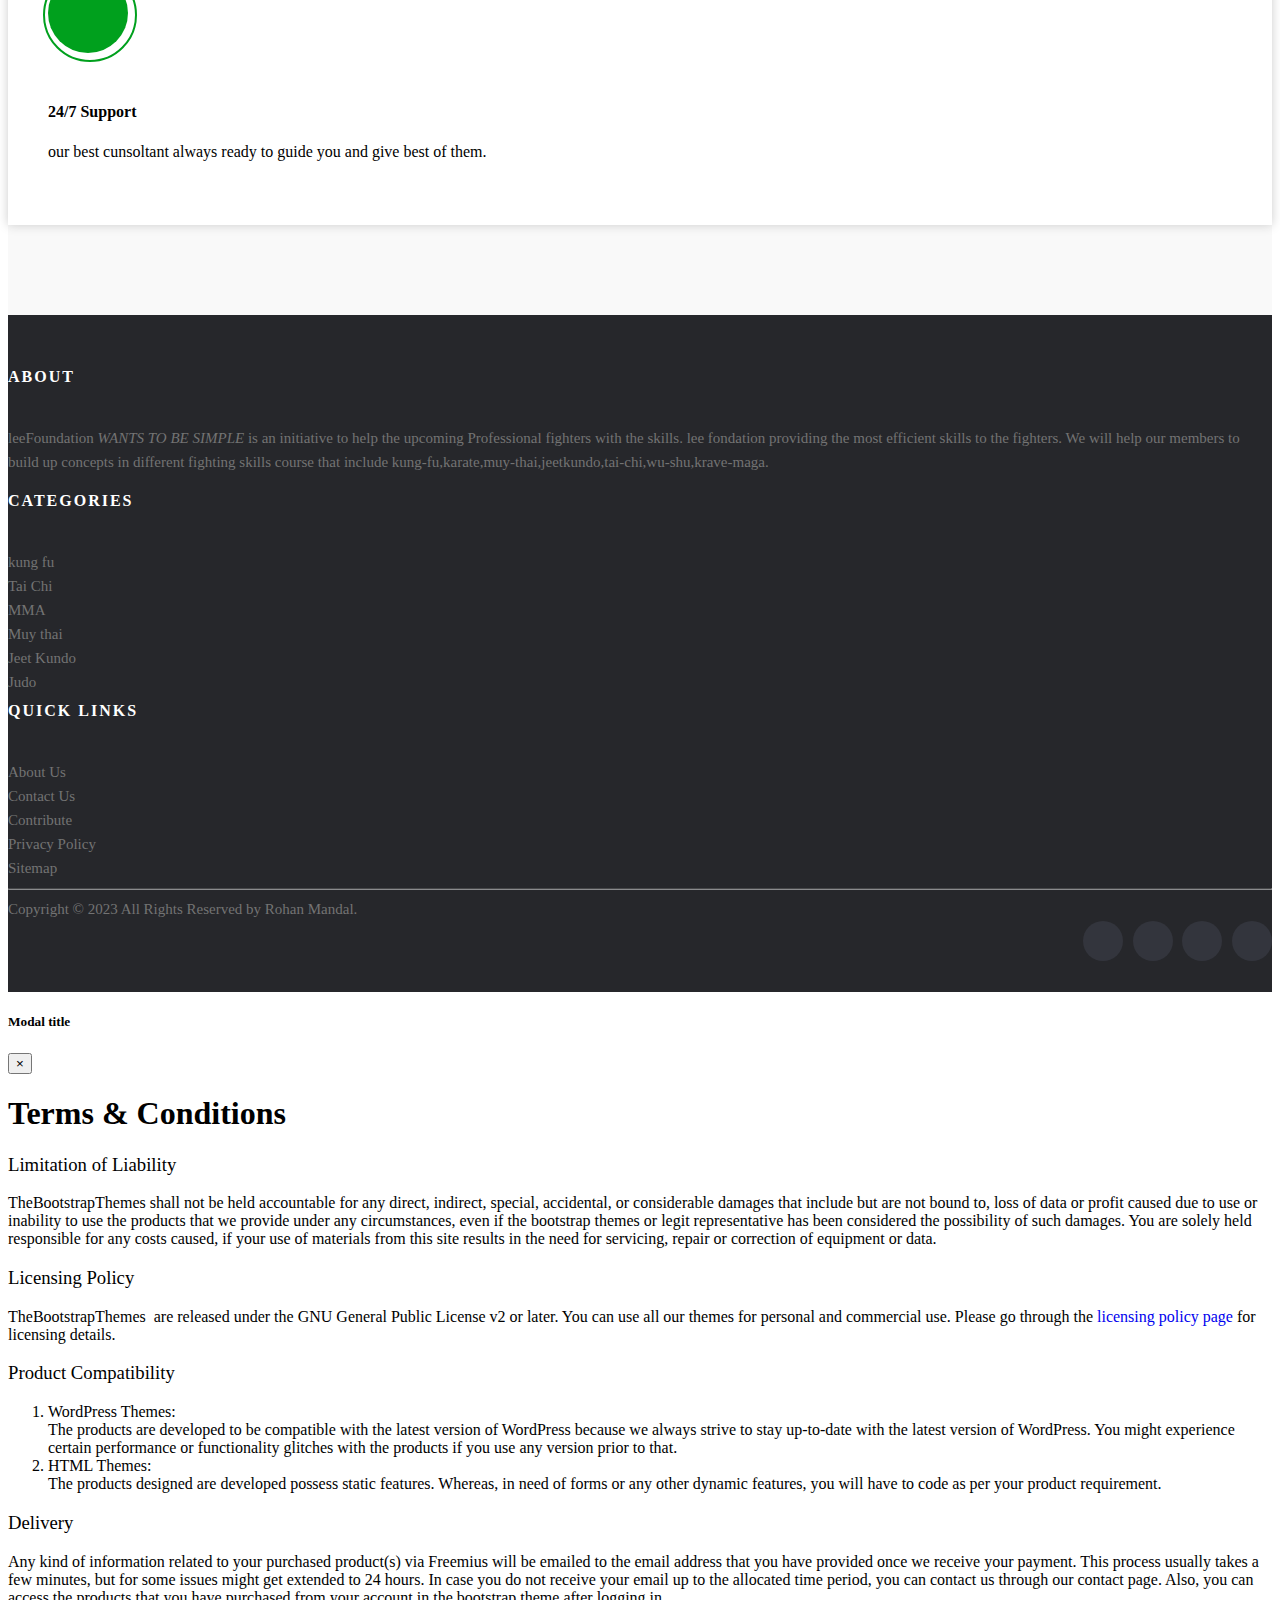
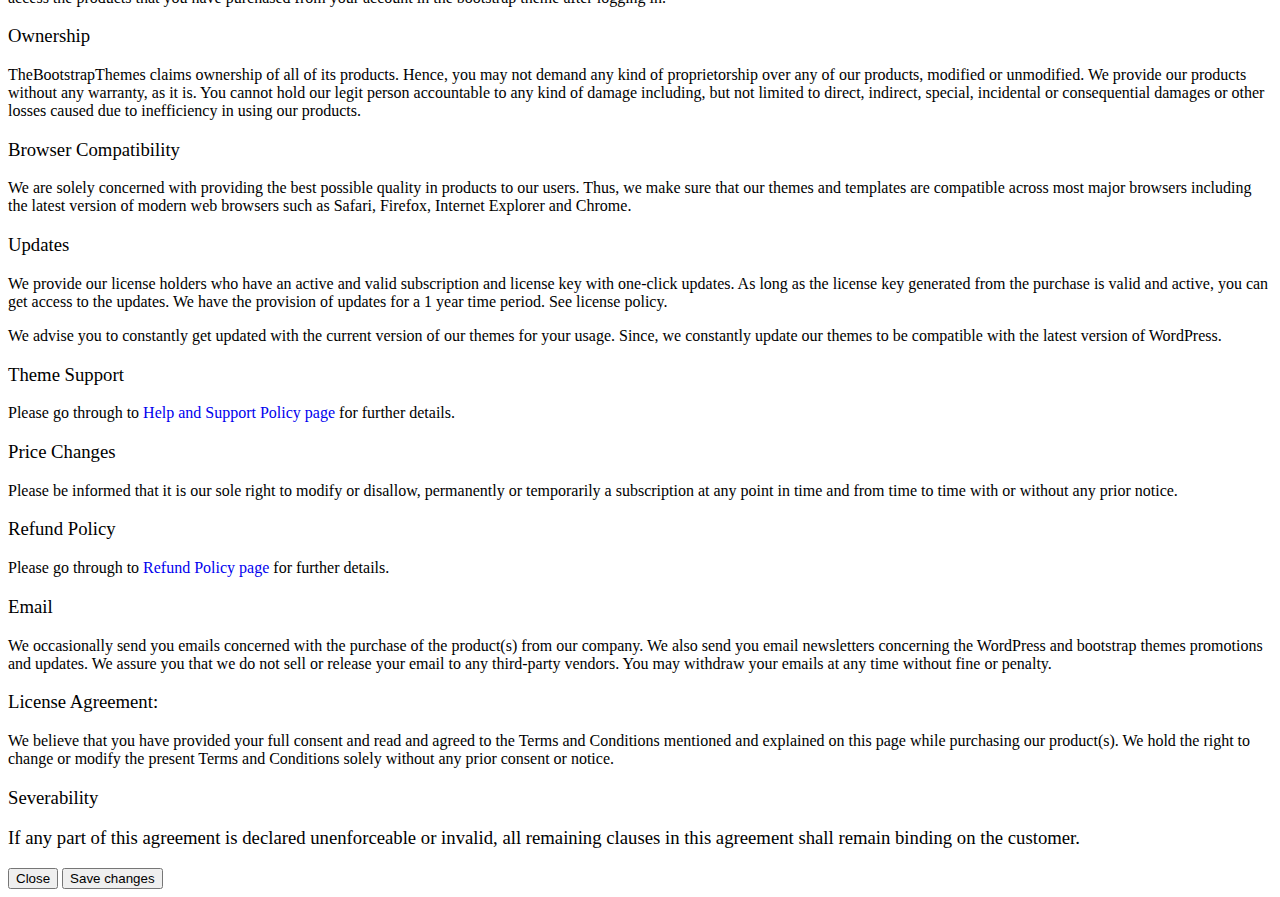
<file: service.html>
<!DOCTYPE html>
<html lang="en">

<head>

    <!-- lets see -->
    <link rel="stylesheet" href="https://cdnjs.cloudflare.com/ajax/libs/font-awesome/6.4.0/css/all.min.css"
        integrity="sha512-iecdLmaskl7CVkqkXNQ/ZH/XLlvWZOJyj7Yy7tcenmpD1ypASozpmT/E0iPtmFIB46ZmdtAc9eNBvH0H/ZpiBw=="
        crossorigin="anonymous" referrerpolicy="no-referrer" />
    <link rel="stylesheet" href="style1.css">
    <!-- Required meta tags -->
    <meta charset="utf-8" />
    <meta name="viewport" content="width=device-width, initial-scale=1, shrink-to-fit=no" />

    <!-- Bootstrap CSS -->
    <link rel="stylesheet" href="https://cdn.jsdelivr.net/npm/bootstrap@4.6.2/dist/css/bootstrap.min.css"
        integrity="sha384-xOolHFLEh07PJGoPkLv1IbcEPTNtaed2xpHsD9ESMhqIYd0nLMwNLD69Npy4HI+N" crossorigin="anonymous" />

    <title>Hello, world!</title>
    <script src="https://cdn.jsdelivr.net/npm/jquery@3.5.1/dist/jquery.slim.min.js"
        integrity="sha384-DfXdz2htPH0lsSSs5nCTpuj/zy4C+OGpamoFVy38MVBnE+IbbVYUew+OrCXaRkfj"
        crossorigin="anonymous"></script>
    <script src="https://cdn.jsdelivr.net/npm/bootstrap@4.6.2/dist/js/bootstrap.bundle.min.js"
        integrity="sha384-Fy6S3B9q64WdZWQUiU+q4/2Lc9npb8tCaSX9FK7E8HnRr0Jz8D6OP9dO5Vg3Q9ct"
        crossorigin="anonymous"></script>
    <!--
    <script src="https://cdn.jsdelivr.net/npm/jquery@3.5.1/dist/jquery.slim.min.js" integrity="sha384-DfXdz2htPH0lsSSs5nCTpuj/zy4C+OGpamoFVy38MVBnE+IbbVYUew+OrCXaRkfj" crossorigin="anonymous"></script>
    <script src="https://cdn.jsdelivr.net/npm/popper.js@1.16.1/dist/umd/popper.min.js" integrity="sha384-9/reFTGAW83EW2RDu2S0VKaIzap3H66lZH81PoYlFhbGU+6BZp6G7niu735Sk7lN" crossorigin="anonymous"></script>
    <script src="https://cdn.jsdelivr.net/npm/bootstrap@4.6.2/dist/js/bootstrap.min.js" integrity="sha384-+sLIOodYLS7CIrQpBjl+C7nPvqq+FbNUBDunl/OZv93DB7Ln/533i8e/mZXLi/P+" crossorigin="anonymous"></script>
    -->
</head>

<body>
    <nav class="navbar navbar-expand-lg navbar-dark bg-dark  box-shadow sticky-top">
        <a class="navbar-brand" href="#">
            <h1 class="text-light">Lee<span class="text-warning">Foundation</span></h1>
        </a>
        <button class="navbar-toggler" type="button" data-toggle="collapse" data-target="#navbarSupportedContent"
            aria-controls="navbarSupportedContent" aria-expanded="false" aria-label="Toggle navigation">
            <span class="navbar-toggler-icon"></span>
        </button>

        <div class="collapse navbar-collapse" id="navbarSupportedContent">
            <ul class="navbar-nav mr-auto text-bolder">
                <li class="nav-item">
                    <a class="nav-link" href="index.html">Home <span class="sr-only">(current)</span></a>
                </li>
                <li class="nav-item">
                    <a class="nav-link" href="about.html">About</a>
                </li>
                <li class="nav-item">
                    <a class="nav-link active" href="#">Service</a>
                </li>
                <li class="nav-item">
                    <a class="nav-link" href="contact us.html">Contact Us</a>
                </li>
            </ul>
            <form class="form-inline my-2 my-lg-0">
                <input class="form-control mr-sm-2 " type="search" placeholder="Search" aria-label="Search">
                <button class="btn btn-outline-secondary my-2 my-sm-0" type="submit">Search</button>
            </form>
    </nav>

    <!-- carousel -->
    <div id="carouselExampleIndicators" class="carousel slide" data-ride="carousel">
        <ol class="carousel-indicators">
          <li data-target="#carouselExampleIndicators" data-slide-to="0" class="active"></li>
          <li data-target="#carouselExampleIndicators" data-slide-to="1"></li>
          <li data-target="#carouselExampleIndicators" data-slide-to="2"></li>
          <li data-target="#carouselExampleIndicators" data-slide-to="3"></li>
        </ol>
        <div class="carousel-inner">
          <div class="carousel-item active">
            <img class="d-block w-100" src="./images/class 1.jpg"  height="600px"  alt="First slide">
          </div>
          <div class="carousel-item">
            <img class="d-block w-100" src="./images/class 2.jpg" height="600px" alt="Second slide">
          </div>
          <div class="carousel-item">
            <img class="d-block w-100" src="./images/class 3.jpg" height="600px" alt="Third slide">
          </div>
          <div class="carousel-item">
            <img class="d-block w-100" src="./images/class 4.jpg" height="600px" alt="fourth slide">
          </div>
        </div>
      </div>
<!-- services -->
    <section class="we-offer-area text-center bg-gray">
        <div class="container">
            <div class="row">
                <div class="col-md-12">
                    <div class="site-heading text-center">
                        <h2>What we <span>Offer</span></h2>
                        <h4 class="text-uppercase">our best service for you</h4>
                    </div>
                </div>
            </div>
                <div class="row our-offer-items less-carousel">
                    <!-- Single Item -->
                    <div class="col-md-4 col-sm-6 equal-height">
                        <div class="item">
                            <!-- <i class="fas fa-pen-fancy"></i> -->
                            <i class="fa-solid fa-gears"></i>
                            <h4 class="text-uppercase">gears & equipment</h4>
                            <p>
                                Dont'n need to bring any equipment cause we provide you. 
                            </p>
                        </div>
                    </div>
                    <!-- End Single Item -->

                    <!-- Single Item -->
                    <div class="col-md-4 col-sm-6 equal-height">
                        <div class="item">
                            <!-- <i class="fas fa-dharmachakra"></i> -->
                            <i class="fa-solid fa-handshake"></i>
                            <h4 class="text-uppercase">personal trainer</h4>
                            <p class="text-uppercase">
                                 our prime members get personal asistance in classes. 
                            </p>
                        </div>
                    </div>
                    <!-- End Single Item -->

                    <!-- Single Item -->
                    <div class="col-md-4 col-sm-6 equal-height">
                        <div class="item">
                            <i class="fas fa-tasks"></i>
                            <h4 class="text-uppercase">daily task</h4>
                            <p class="text-uppercase">
                                daily task for you.for your self improvement
                            </p>
                        </div>
                    </div>
                    <!-- End Single Item -->

                    <!-- Single Item -->
                    <div class="col-md-4 col-sm-6 equal-height">
                        <div class="item">
                            <!-- <i class="fas fa-tachometer-alt"></i> -->
                            <i class="fa-solid fa-clock"></i>
                            <h4 class="text-uppercase">flexible time</h4>
                            <p class="text-uppercase">
                                don't need to worry for time you can get your flexible time as you want. 
                            </p>
                        </div>
                    </div>
                    <!-- End Single Item -->

                    <!-- Single Item -->
                    <div class="col-md-4 col-sm-6 equal-height">
                        <div class="item">
                            <!-- <i class="fas fa-recycle"></i> -->
                            <i class="fa-solid fa-globe"></i>
                            <h4 class="text-uppercase">online asistance</h4>
                            <p class="text-uppercase">
                                our best trainer post there daily practice session on online. 
                            </p>
                        </div>
                    </div>
                    <!-- End Single Item -->

                    <!-- Single Item -->
                    <div class="col-md-4 col-sm-6 equal-height">
                        <div class="item">
                            <i class="fas fa-headset"></i>
                            <h4 class="text-uppercase">24/7 Support</h4>
                            <p class="text-uppercase">
                                our best cunsoltant always ready to guide you and give best of them. 
                            </p>
                        </div>
                    </div>
                    <!-- End Single Item -->
                </div>
        </div>
    </section>

    

    <footer class="site-footer">
        <div class="container">
          <div class="row">
            <div class="col-sm-12 col-md-6">
              <h6>About</h6>
              <p class="text-justify">leeFoundation <i> WANTS TO BE SIMPLE </i> is an initiative to help the upcoming
                Professional fighters with the skills. lee fondation providing the most efficient skills to the fighters. We will help our members to build up concepts in different fighting skills course that
                include kung-fu,karate,muy-thai,jeetkundo,tai-chi,wu-shu,krave-maga.</p>
            </div>
    
            <div class="col-xs-6 col-md-3">
              <h6>Categories</h6>
              <ul class="footer-links">
                <li><a href="#box">kung fu</a></li>
                <li><a href="#box">Tai Chi</a></li>
                <li><a href="#box">MMA</a></li>
                <li><a href="#box">Muy thai</a></li>
                <li><a href="#box">Jeet Kundo</a></li>
                <li><a href="#box">Judo</a></li>
              </ul>
            </div>
    
            <div class="col-xs-6 col-md-3">
              <h6>Quick Links</h6>
              <ul class="footer-links">
                <li><a href="about.html">About Us</a></li>
                <li><a href="contact us.html">Contact Us</a></li>
                <li><a href="index.html">Contribute</a></li>
                <li><a href="#"  data-toggle="modal" data-target="#termsModalLong">Privacy Policy</a></li>
                <li><a href="http://scanfcode.com/sitemap/">Sitemap</a></li>
              </ul>
            </div>
          </div>
          <hr>
        </div>
        <div class="container">
          <div class="row">
            <div class="col-md-8 col-sm-6 col-xs-12">
              <p class="copyright-text">Copyright &copy; 2023 All Rights Reserved by
                <a href="#">Rohan Mandal</a>.
              </p>
            </div>
    
            <div class="col-md-4 col-sm-6 col-xs-12">
              <ul class="social-icons">
                <li><a class="facebook" href="#"><i class="fa-brands fa-facebook"></i></a></li>
                <li><a class="twitter" href="#"><i class="fa-brands fa-twitter"></i></a></li>
                <li><a class="dribbble" href="#"><i class="fa-brands fa-instagram"></i></a></li>
                <li><a class="linkedin" href="#"><i class="fa-brands fa-linkedin"></i></a></li>
              </ul>
            </div>
          </div>
        </div>
      </footer>

      <!--policy Modal -->
<div class="modal fade" id="termsModalLong" tabindex="-1" role="dialog" aria-labelledby="termsModalLongTitle" aria-hidden="true">
    <div class="modal-dialog" role="document">
      <div class="modal-content">
        <div class="modal-header">
          <h5 class="modal-title" id="exampleModalLongTitle">Modal title</h5>
          <button type="button" class="close" data-dismiss="modal" aria-label="Close">
            <span aria-hidden="true">&times;</span>
          </button>
        </div>
        <div class="modal-body">
          <main class="site-main">
            <article id="post-44364" class="post-44364 page type-page status-publish hentry">
              <header class="entry-header">
                <h1 class="entry-title">Terms &amp; Conditions</h1>
              </header><!-- .entry-header -->
              <div class="entry-content">
                <h3><span style="font-weight: 400;">Limitation of Liability</span></h3>
                <p><span style="font-weight: 400;">TheBootstrapThemes shall not be held accountable for any direct, indirect,
                    special, accidental, or considerable damages that include but are not bound to, loss of data or profit
                    caused due to use or inability to use the products that we provide under any circumstances, even if the
                    bootstrap themes or legit representative has been considered the possibility of such damages. You are
                    solely held responsible for any costs caused, if your use of materials from this site results in the need
                    for servicing, repair or correction of equipment or data.</span></p>
                <h3><span style="font-weight: 400;">Licensing Policy</span></h3>
                <p><span style="font-weight: 400;">TheBootstrapThemes&nbsp; are released under the GNU General Public License
                    v2 or later. You can use all our themes for personal and commercial use. Please go through the </span><a
                    href="https://thebootstrapthemes.com/licensing-policy/"><span style="font-weight: 400;">licensing policy
                      page</span></a><span style="font-weight: 400;"> for licensing details.</span></p>
                <h3><span style="font-weight: 400;">Product Compatibility</span></h3>
                <ol>
                  <li style="font-weight: 400;" aria-level="1"><span style="font-weight: 400;">WordPress Themes:</span><span
                      style="font-weight: 400;"><br> </span><span style="font-weight: 400;">The products are developed to be
                      compatible with the latest version of WordPress because we always strive to stay up-to-date with the
                      latest version of WordPress. You might experience certain performance or functionality glitches with the
                      products if you use any version prior to that.</span></li>
                  <li style="font-weight: 400;" aria-level="1"><span style="font-weight: 400;">HTML Themes:</span><span
                      style="font-weight: 400;"><br> </span><span style="font-weight: 400;">The products designed are
                      developed possess static features. Whereas, in need of forms or any other dynamic features, you will
                      have to code as per your product requirement.</span></li>
                </ol>
                <h3><span style="font-weight: 400;">Delivery</span></h3>
                <p><span style="font-weight: 400;">Any kind of information related to your purchased product(s) via Freemius
                    will be emailed to the email address that you have provided once we receive your payment. This process
                    usually takes a few minutes, but for some issues might get extended to 24 hours. In case you do not
                    receive your email up to the allocated time period, you can contact us through our contact page. Also, you
                    can access the products that you have purchased from your account in the bootstrap theme after logging
                    in.</span></p>
                <h3><span style="font-weight: 400;">Ownership</span></h3>
                <p><span style="font-weight: 400;">TheBootstrapThemes claims ownership of all of its products. Hence, you may
                    not demand any kind of proprietorship over any of our products, modified or unmodified. We provide our
                    products without any warranty, as it is. You cannot hold our legit person accountable to any kind of
                    damage including, but not limited to direct, indirect, special, incidental or consequential damages or
                    other losses caused due to inefficiency in using our products.</span></p>
                <h3><span style="font-weight: 400;">Browser Compatibility</span></h3>
                <p><span style="font-weight: 400;">We are solely concerned with providing the best possible quality in
                    products to our users. Thus, we make sure that our themes and templates are compatible across most major
                    browsers including the latest version of modern web browsers such as Safari, Firefox, Internet Explorer
                    and Chrome.</span></p>
                <h3><span style="font-weight: 400;">Updates</span></h3>
                <p><span style="font-weight: 400;">We provide our license holders who have an active and valid subscription
                    and license key with one-click updates. As long as the license key generated from the purchase is valid
                    and active, you can get access to the updates. We have the provision of updates for a 1 year time period.
                    See license policy.</span></p>
                <p><span style="font-weight: 400;">We advise you to constantly get updated with the current version of our
                    themes for your usage. Since, we constantly update our themes to be compatible with the latest version of
                    WordPress.</span></p>
                <h3><span style="font-weight: 400;">Theme Support</span></h3>
                <p><span style="font-weight: 400;">Please go through to </span><a
                    href="https://thebootstrapthemes.com/help-support-policy/"><span style="font-weight: 400;">Help and
                      Support Policy page</span></a><span style="font-weight: 400;"> for further details.</span></p>
                <h3><span style="font-weight: 400;">Price Changes</span></h3>
                <p><span style="font-weight: 400;">Please be informed that it is our sole right to modify or disallow,
                    permanently or temporarily a subscription at any point in time and from time to time with or without any
                    prior notice.</span></p>
                <h3><span style="font-weight: 400;">Refund Policy</span></h3>
                <p><span style="font-weight: 400;">Please go through to </span><a
                    href="https://thebootstrapthemes.com/refund-policy/"><span style="font-weight: 400;">Refund Policy
                      page</span></a><span style="font-weight: 400;"> for further details.</span></p>
                <h3><span style="font-weight: 400;">Email</span></h3>
                <p><span style="font-weight: 400;">We occasionally send you emails concerned with the purchase of the
                    product(s) from our company. We also send you email newsletters concerning the WordPress and bootstrap
                    themes promotions and updates. We assure you that we do not sell or release your email to any third-party
                    vendors. You may withdraw your emails at any time without fine or penalty.</span></p>
                <h3><span style="font-weight: 400;">License Agreement:</span></h3>
                <p><span style="font-weight: 400;">We believe that you have provided your full consent and read and agreed to
                    the Terms and Conditions mentioned and explained on this page while purchasing our product(s). We hold the
                    right to change or modify the present Terms and Conditions solely without any prior consent or
                    notice.</span></p>
                <h3><span style="font-weight: 400;">Severability</span></h3>
                <h3><span style="font-weight: 400;">If any part of this agreement is declared unenforceable or invalid, all
                    remaining clauses in this agreement shall remain binding on the customer.</span></h3>
              </div><!-- .entry-content -->
            </article><!-- #post-44364 -->
          </main><!-- #main -->
        </div>
        <div class="modal-footer">
          <button type="button" class="btn btn-secondary" data-dismiss="modal">Close</button>
          <button type="button" class="btn btn-primary">Save changes</button>
        </div>
      </div>
    </div>
  </div>
</body>
</html>
</file>
<file: style1.css>
/* nav */

.big:hover{
    /* transform: scale(0.9); */
    transition: .6s;
    box-shadow: 10px 9px 20px rgb(216, 133, 24);
}
  
.big2:hover{
    /* transform: scale(0.9); */
    transition: .6s;
    box-shadow: 10px 9px 20px rgb(50, 146, 167);
}

.big3:hover{
    /* transform: scale(0.9); */
    transition: .6s;
    box-shadow: 10px 9px 20px rgb(220, 13, 13);
}

.blur{
    background:black;
    background:rgba(0,0,0,0.8);
}

/* about card */
		
/* .services .box-container .box:hover{ 
    box-shadow:0 1rem 2rem rgba(0,0,0,.5);
}*/


/* footer css */
.site-footer
{
  background-color:#26272b;
  padding:45px 0 20px;
  font-size:15px;
  line-height:24px;
  color:#737373;
}
.site-footer hr
{
  border-top-color:#bbb;
  opacity:0.5
}
.site-footer hr.small
{
  margin:20px 0
}
.site-footer h6
{
  color:#fff;
  font-size:16px;
  text-transform:uppercase;
  margin-top:5px;
  letter-spacing:2px
}
.site-footer a
{
  color:#737373;
}
.site-footer a:hover
{
  color:#3366cc;
  text-decoration:none;
}
.footer-links
{
  padding-left:0;
  list-style:none
}
.footer-links li
{
  display:block
}
.footer-links a
{
  color:#737373
}
.footer-links a:active,.footer-links a:focus,.footer-links a:hover
{
  color:#3366cc;
  text-decoration:none;
}
.footer-links.inline li
{
  display:inline-block
}
.site-footer .social-icons
{
  text-align:right
}
.site-footer .social-icons a
{
  width:40px;
  height:40px;
  line-height:40px;
  margin-left:6px;
  margin-right:0;
  border-radius:100%;
  background-color:#33353d
}
.copyright-text
{
  margin:0
}
@media (max-width:991px)
{
  .site-footer [class^=col-]
  {
    margin-bottom:30px
  }
}
@media (max-width:767px)
{
  .site-footer
  {
    padding-bottom:0
  }
  .site-footer .copyright-text,.site-footer .social-icons
  {
    text-align:center
  }
}
.social-icons
{
  padding-left:0;
  margin-bottom:0;
  list-style:none
}
.social-icons li
{
  display:inline-block;
  margin-bottom:4px
}
.social-icons li.title
{
  margin-right:15px;
  text-transform:uppercase;
  color:#96a2b2;
  font-weight:700;
  font-size:13px
}
.social-icons a{
  background-color:#eceeef;
  color:#818a91;
  font-size:16px;
  display:inline-block;
  line-height:44px;
  width:44px;
  height:44px;
  text-align:center;
  margin-right:8px;
  border-radius:100%;
  -webkit-transition:all .2s linear;
  -o-transition:all .2s linear;
  transition:all .2s linear
}
.social-icons a:active,.social-icons a:focus,.social-icons a:hover
{
  color:#fff;
  background-color:#29aafe
}
.social-icons.size-sm a
{
  line-height:34px;
  height:34px;
  width:34px;
  font-size:14px
}
.social-icons a.facebook:hover
{
  background-color:#3b5998
}
.social-icons a.twitter:hover
{
  background-color:#00aced
}
.social-icons a.linkedin:hover
{
  background-color:#007bb6
}
.social-icons a.dribbble:hover
{
  background-color:#ea4c89
}
@media (max-width:767px)
{
  .social-icons li.title
  {
    display:block;
    margin-right:0;
    font-weight:600
  }
}

section {
    padding: 60px 0;
    min-height: 100vh;
}
a, a:hover, a:focus, a:active {
    text-decoration: none;
    outline: none;
}
ul {
    margin: 0;
    padding: 0;
    list-style: none;
}.bg-gray {
    background-color: #f9f9f9;
}

.site-heading h2 {
  display: block;
  font-weight: 700;
  margin-bottom: 10px;
  text-transform: uppercase;
}

.site-heading h2 span {
  color: #00a01d;
}

.site-heading h4 {
  display: inline-block;
  padding-bottom: 20px;
  position: relative;
  text-transform: capitalize;
  z-index: 1;
}

.site-heading h4::before {
  background: #00a01d none repeat scroll 0 0;
  bottom: 0;
  content: "";
  height: 2px;
  left: 50%;
  margin-left: -25px;
  position: absolute;
  width: 50px;
}

.site-heading {
  margin-bottom: 60px;
  overflow: hidden;
  margin-top: -5px;
}

.carousel-shadow .owl-stage-outer {
  margin: -15px -15px 0;
  padding: 15px;
}

.we-offer-area .our-offer-carousel .owl-dots .owl-dot span {
  background: #ffffff none repeat scroll 0 0;
  border: 2px solid;
  height: 15px;
  margin: 0 5px;
  width: 15px;
}

.we-offer-area .our-offer-carousel .owl-dots .owl-dot.active span {
  background: #00a01d none repeat scroll 0 0;
  border-color: #00a01d;
}

.we-offer-area .item {
  background: #ffffff none repeat scroll 0 0;
  border-left: 2px solid #00a01d;
  -moz-box-shadow: 0 0 10px #cccccc;
  -webkit-box-shadow: 0 0 10px #cccccc;
  -o-box-shadow: 0 0 10px #cccccc;
  box-shadow: 0 0 10px #cccccc;
  overflow: hidden;
  padding: 30px;
  position: relative;
  z-index: 1;
}

.we-offer-area.text-center .item {
  background: #ffffff none repeat scroll 0 0;
  border: medium none;
  padding: 67px 40px 64px;
}

.we-offer-area.text-center .item i {
  background: #00a01d none repeat scroll 0 0;
  -webkit-border-radius: 50%;
  -moz-border-radius: 50%;
  border-radius: 50%;
  color: #ffffff;
  font-size: 40px;
  height: 80px;
  line-height: 80px;
  position: relative;
  text-align: center;
  width: 80px;
  z-index: 1;
  transition: all 0.35s ease-in-out;
  -webkit-transition: all 0.35s ease-in-out;
  -moz-transition: all 0.35s ease-in-out;
  -ms-transition: all 0.35s ease-in-out;
  -o-transition: all 0.35s ease-in-out;
  margin-bottom: 25px;
}

.we-offer-area.text-center .item i::after {
  border: 2px solid #00a01d;
  -webkit-border-radius: 50%;
  -moz-border-radius: 50%;
  border-radius: 50%;
  content: "";
  height: 90px;
  left: -5px;
  position: absolute;
  top: -5px;
  width: 90px;
  z-index: -1;
  transition: all 0.35s ease-in-out;
  -webkit-transition: all 0.35s ease-in-out;
  -moz-transition: all 0.35s ease-in-out;
  -ms-transition: all 0.35s ease-in-out;
  -o-transition: all 0.35s ease-in-out;
}

.we-offer-area.item-border-less .item {
  border: medium none;
}

.we-offer-area .our-offer-items.less-carousel .equal-height {
  margin-bottom: 30px;
}

.we-offer-area.item-border-less .item .number {
  font-family: "Poppins",sans-serif;
  font-size: 50px;
  font-weight: 900;
  opacity: 0.1;
  position: absolute;
  right: 30px;
  top: 30px;
}

.our-offer-carousel.center-active .owl-item:nth-child(2n) .item,
.we-offer-area.center-active .single-item:nth-child(2n) .item {
  background: #00a01d none repeat scroll 0 0;
}

.our-offer-carousel.center-active .owl-item:nth-child(2n) .item i,
.our-offer-carousel.center-active .owl-item:nth-child(2n) .item h4,
.our-offer-carousel.center-active .owl-item:nth-child(2n) .item p,
.we-offer-area.center-active .single-item:nth-child(2n) .item i,
.we-offer-area.center-active .single-item:nth-child(2n) .item h4,
.we-offer-area.center-active .single-item:nth-child(2n) .item p {
  color: #ffffff;
}

.we-offer-area .item i {
  color: #00a01d;
  display: inline-block;
  font-size: 60px;
  margin-bottom: 20px;
}

.we-offer-area .item h4 {
  font-weight: 600;
  text-transform: capitalize;
}

.we-offer-area .item p {
  margin: 0;
}

.we-offer-area .item i,
.we-offer-area .item h4,
.we-offer-area .item p {
  transition: all 0.35s ease-in-out;
  -webkit-transition: all 0.35s ease-in-out;
  -moz-transition: all 0.35s ease-in-out;
  -ms-transition: all 0.35s ease-in-out;
  -o-transition: all 0.35s ease-in-out;
}

.we-offer-area .item::after {
  background: #00a01d none repeat scroll 0 0;
  content: "";
  height: 100%;
  left: -100%;
  position: absolute;
  top: 0;
  transition: all 0.35s ease-in-out;
  -webkit-transition: all 0.35s ease-in-out;
  -moz-transition: all 0.35s ease-in-out;
  -ms-transition: all 0.35s ease-in-out;
  -o-transition: all 0.35s ease-in-out;
  width: 100%;
  z-index: -1;
}

.we-offer-area .item:hover::after {
  left: 0;
}

.we-offer-area .item:hover i,
.we-offer-area .item:hover h4,
.we-offer-area .item:hover p {
  color: #ffffff !important;
}

.we-offer-area.text-center .item:hover i::after {
  border-color: #ffffff !important;
}

.we-offer-area.text-center .item:hover i {
  background-color: #ffffff !important;
  color: #00a01d !important;
}

.we-offer-area.text-left .item i {
  background: #00a01d none repeat scroll 0 0;
  -webkit-border-radius: 50%;
  -moz-border-radius: 50%;
  border-radius: 50%;
  color: #ffffff;
  display: inline-block;
  font-size: 60px;
  height: 100px;
  line-height: 100px;
  margin-bottom: 30px;
  position: relative;
  width: 100px;
  z-index: 1;
  text-align: center;
}

.we-offer-area.text-left .item i::after {
  border: 2px solid #00a01d;
  -webkit-border-radius: 50%;
  -moz-border-radius: 50%;
  border-radius: 50%;
  content: "";
  height: 120px;
  left: -10px;
  position: absolute;
  top: -10px;
  width: 120px;
}
/* service */

/* modal body css */

.modal-login {
    color: #636363;
    width: 350px;
    margin: 30px auto;
}
.modal-login .modal-content {
    padding: 20px;
    border-radius: 5px;
    border: none;
}
.modal-login .modal-header {
    border-bottom: none;
    position: relative;
    justify-content: center;
}
.modal-login h4 {
    text-align: center;
    font-size: 26px;
}
.modal-login  .form-group {
    position: relative;
}
.modal-login i {
    position: absolute;
    left: 13px;
    top: 11px;
    font-size: 18px;
}
.modal-login .form-control {
    padding-left: 40px;
}
.modal-login .form-control:focus {
    border-color: #00ce81;
}
.modal-login .form-control, .modal-login .btn {
    min-height: 40px;
    border-radius: 3px; 
}
.modal-login .hint-text {
    text-align: center;
    padding-top: 10px;
}
.modal-login .close {
    position: absolute;
    top: -5px;
    right: -5px;
}
.modal-login .btn {
    background: #00ce81;
    border: none;
    line-height: normal;
}
.modal-login .btn:hover, .modal-login .btn:focus {
    background: #00bf78;
}
.modal-login .modal-footer {
    background: #ecf0f1;
    border-color: #dee4e7;
    text-align: center;
    margin: 0 -20px -20px;
    border-radius: 5px;
    font-size: 13px;
    justify-content: center;
}
.modal-login .modal-footer a {
    color: #999;
}
.trigger-btn {
    display: inline-block;
    margin: 100px auto;
}

/* signup modal css */
.form-control, .form-control:focus, .input-group-addon {
    border-color: #e1e1e1;
    border-radius: 0;
}
.signup-form {
    width: 390px;
    margin: 0 auto;
    padding: 30px 0;
}
.signup-form h2 {
    color: #636363;
    margin: 0 0 15px;
    text-align: center;
}
.signup-form .lead {
    font-size: 14px;
    margin-bottom: 30px;
    text-align: center;
}
.signup-form form {		
    border-radius: 1px;
    margin-bottom: 15px;
    background: #fff;
    border: 1px solid #f3f3f3;
    box-shadow: 0px 2px 2px rgba(0, 0, 0, 0.3);
    padding: 30px;
}
.signup-form .form-group {
    margin-bottom: 20px;
}
.signup-form label {
    font-weight: normal;
    font-size: 13px;
}
.signup-form .form-control {
    min-height: 38px;
    box-shadow: none !important;
    border-width: 0 0 1px 0;
}	
.signup-form .input-group-addon {
    max-width: 42px;
    text-align: center;
    background: none;
    border-width: 0 0 1px 0;
    padding-left: 5px;
}
.signup-form .btn {        
    font-size: 16px;
    font-weight: bold;
    background: #19aa8d;
    border-radius: 3px;
    border: none;
    min-width: 140px;
    outline: none !important;
}
.signup-form .btn:hover, .signup-form .btn:focus {
    background: #179b81;
}
.signup-form a {
    color: #19aa8d;
    text-decoration: none;
}	
.signup-form a:hover {
    text-decoration: underline;
}
.signup-form .fa {
    font-size: 21px;
}
.signup-form .fa-paper-plane {
    font-size: 17px;
}
.signup-form .fa-check {
    color: #fff;
    left: 9px;
    top: 18px;
    font-size: 7px;
    position: absolute;
}

/* top scroll button css */

#btn-back-to-top {
  position: fixed;
  bottom: 20px;
  right: 20px;
  display: none;
}
</file>
